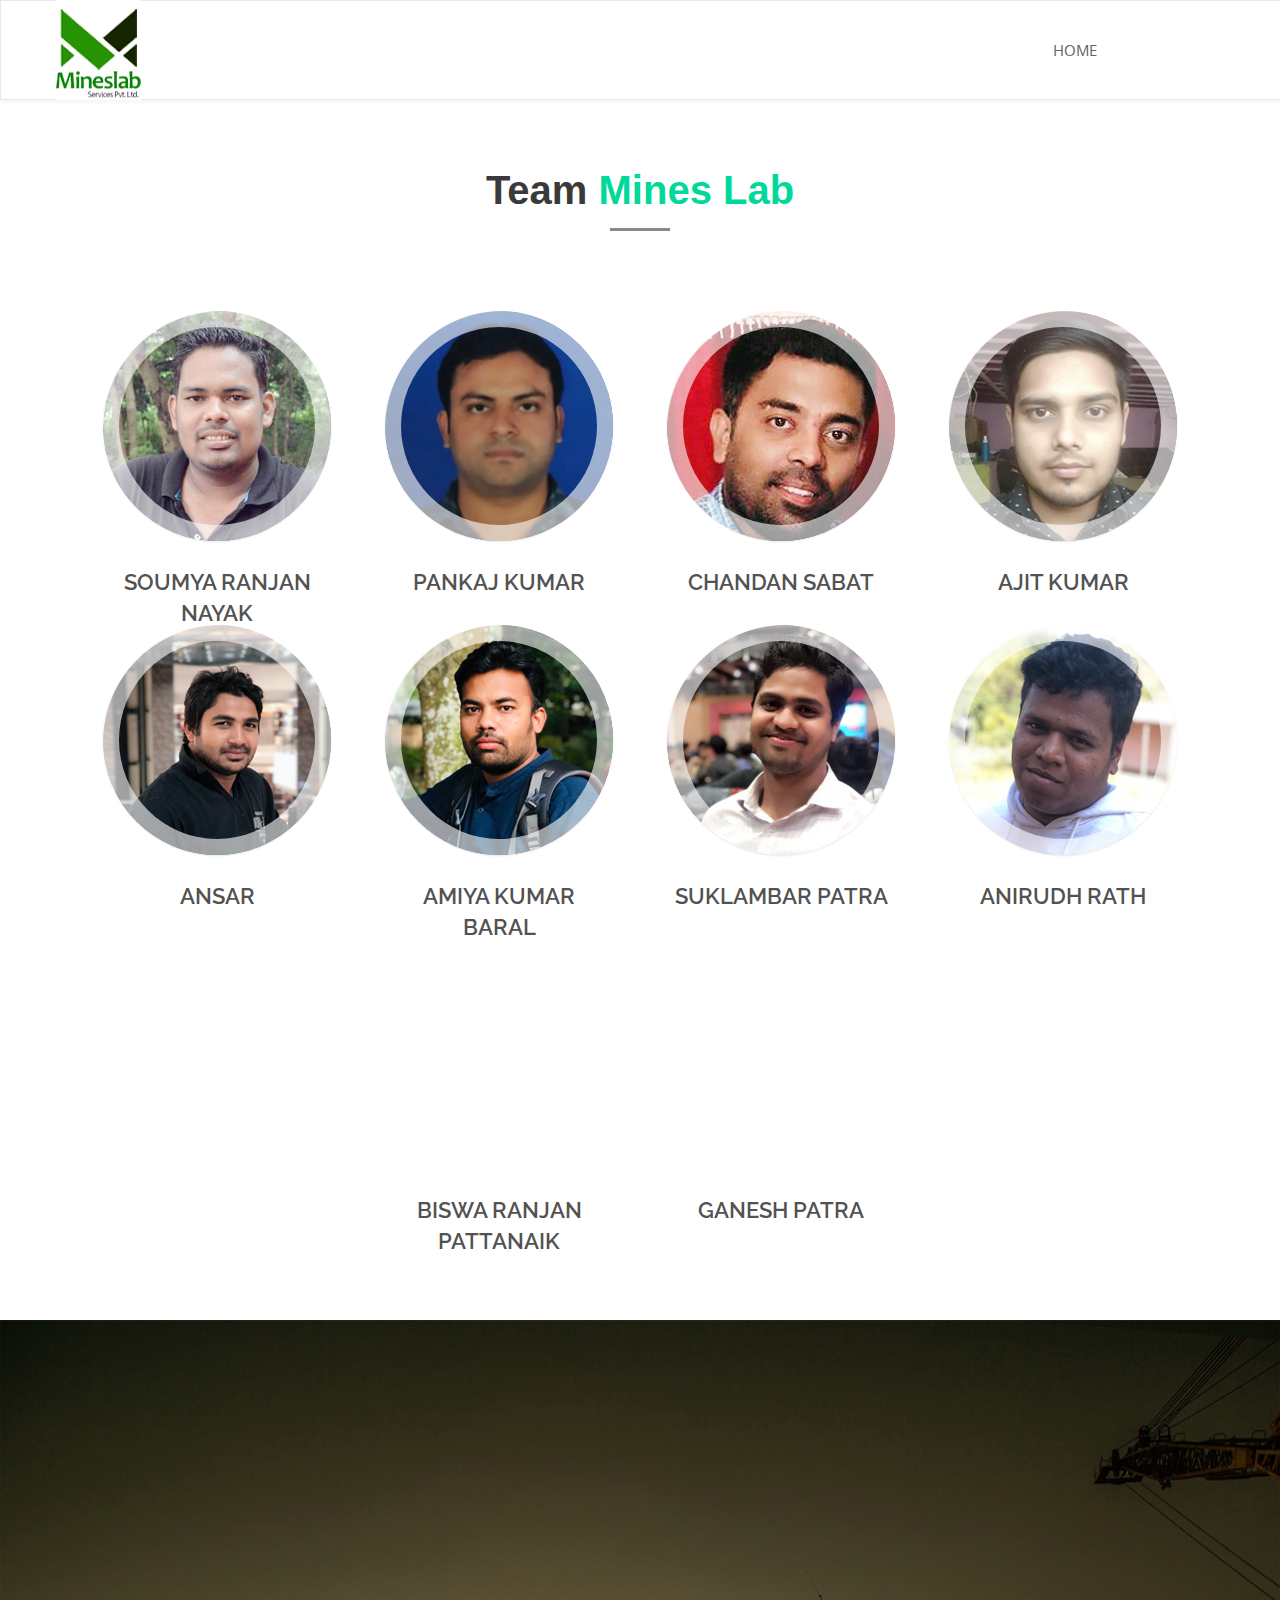
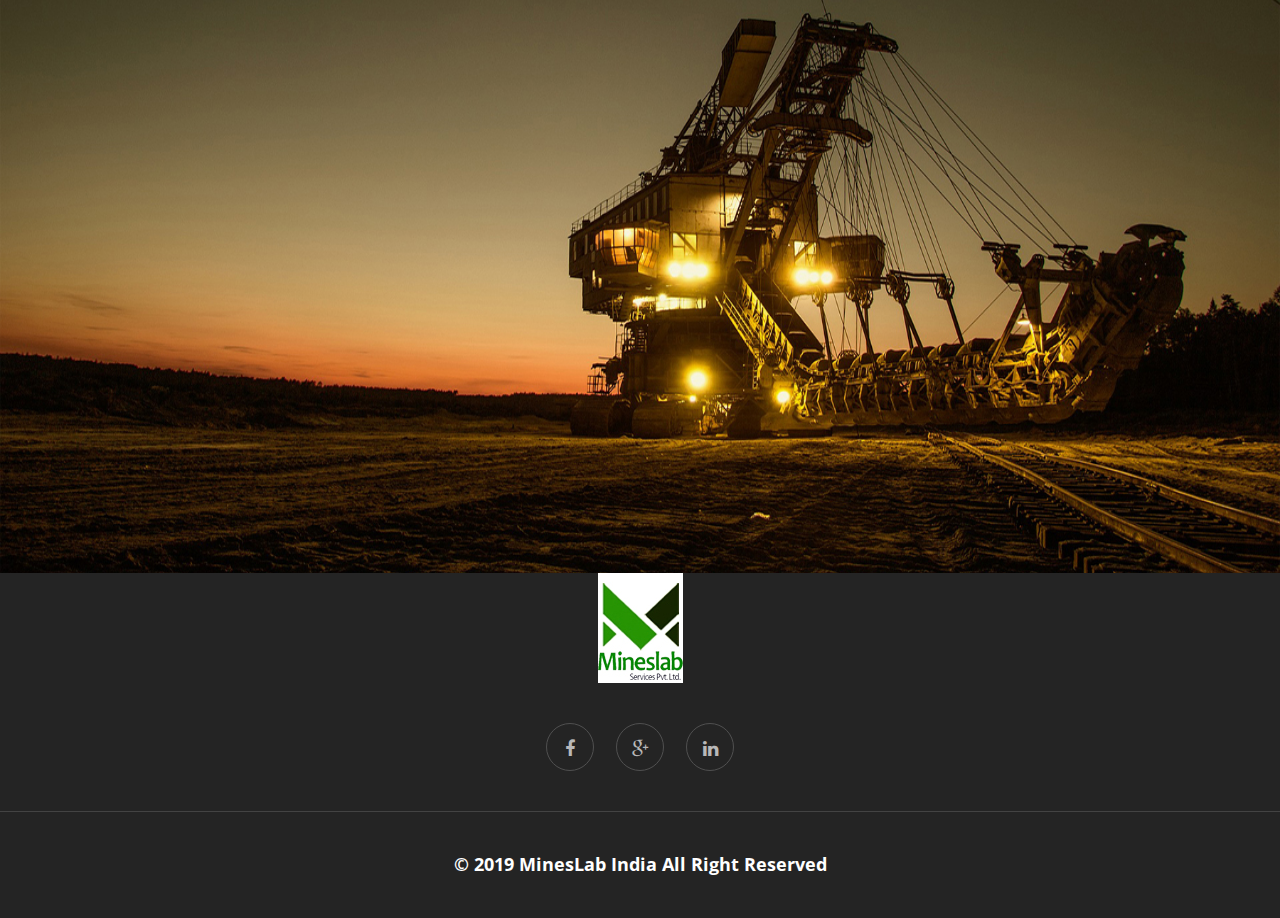
<file: team.html>
<!DOCTYPE html>
<html lang="en">
  <head>
    <meta charset="utf-8">
    <meta http-equiv="X-UA-Compatible" content="IE=edge">
    <meta name="viewport" content="width=device-width, initial-scale=1">
    <!-- The above 3 meta tags *must* come first in the head; any other head content must come *after* these tags -->
    <title>MinesLab : Team</title>
    <!-- Favicon -->
    <link rel="shortcut icon" type="image/icon" href="assets/images/favicon.jpg"/>
    <!-- Font Awesome -->
    <link href="assets/css/font-awesome.css" rel="stylesheet">
    <!-- Bootstrap -->
    <link href="assets/css/bootstrap.css" rel="stylesheet">
    <!-- Slick slider -->
    <link rel="stylesheet" type="text/css" href="assets/css/slick.css"/> 
    <!-- Fancybox slider -->
    <link rel="stylesheet" href="assets/css/jquery.fancybox.css" type="text/css" media="screen" /> 
    <!-- Animate css -->
    <link rel="stylesheet" type="text/css" href="assets/css/animate.css"/>  
     <!-- Theme color -->
    <link id="switcher" href="assets/css/theme-color/default.css" rel="stylesheet">
    
    <link href="preloader.css" rel="stylesheet">
    <!-- Main Style -->
    <link href="styleteam.css" rel="stylesheet">


    <!-- Fonts -->
    <!-- Open Sans for body font -->
    <link href='https://fonts.googleapis.com/css?family=Open+Sans' rel='stylesheet' type='text/css'>
    <!-- Raleway for Title -->
    <link href='https://fonts.googleapis.com/css?family=Raleway' rel='stylesheet' type='text/css'>
    <!-- Pacifico for 404 page   -->
    <link href='https://fonts.googleapis.com/css?family=Pacifico' rel='stylesheet' type='text/css'>
    <!-- HTML5 shim and Respond.js for IE8 support of HTML5 elements and media queries -->
    <!-- WARNING: Respond.js doesn't work if you view the page via file:// -->
    <!--[if lt IE 9]>
      <script src="https://oss.maxcdn.com/html5shiv/3.7.2/html5shiv.min.js"></script>
      <script src="https://oss.maxcdn.com/respond/1.4.2/respond.min.js"></script>
    <![endif]-->
  </head>
  <body>

  <!-- BEGAIN PRELOADER -->
  <div id="preloader">
    <div class="loader">&nbsp;</div>
  </div>
  <!-- END PRELOADER -->    

  <!-- SCROLL TOP BUTTON -->
    <a class="scrollToTop" href="#"><i class="fa fa-chevron-up"></i></a>
  <!-- END SCROLL TOP BUTTON -->

 

  <!-- Start menu section -->
  <section id="menu-area">
    <nav class="navbar navbar-default main-navbar" role="navigation">  
      <div class="container">
        <div class="navbar-header">
          <!-- FOR MOBILE VIEW COLLAPSED BUTTON -->
          <button type="button" class="navbar-toggle collapsed" data-toggle="collapse" data-target="#navbar" aria-expanded="false" aria-controls="navbar">
            <span class="sr-only">Toggle navigation</span>
            <span class="icon-bar"></span>
            <span class="icon-bar"></span>
            <span class="icon-bar"></span>
          </button>
          <!-- LOGO -->                                               
           <a class="navbar-brand logo" href="index.html"><img src="assets/images/logo.jpg" alt="logo"></a>                      
        </div>
        <div id="navbar" class="navbar-collapse collapse">
          <ul id="top-menu" class="nav navbar-nav main-nav menu-scroll">
            
            <li><a href="index.html">Home</a></li>
          </ul>                            
        </div><!--/.nav-collapse -->
           
      </div>          
    </nav> 
  </section>
  <!-- End menu section -->
  
  
  
  <!-- Start Team action -->
  <section id="team">
    <div class="container">
      <div class="row">
        <div class="col-md-12">
          <div class="team-area">
            <div class="title-area">
              <h2 class="tittle">Team <span>Mines Lab</span></h2>
              <span class="tittle-line"></span>
            </div>
            <!-- Start team content -->
            <div class="team-content">
              <ul class="team-grid">
                <li>
                  <div class="team-item team-img-1 wow fadeInUp">
                    <div class="team-info">
                    </div>
                  </div>
                  <div class="team-address">
                    <p>SOUMYA RANJAN NAYAK</p>              
                  </div>
                </li>
                <li>
                  <div class="team-item team-img-2 wow fadeInUp">
                    <div class="team-info">
                    </div>
                  </div>
                  <div class="team-address">
                    <p>PANKAJ KUMAR</p>   
                  </div>
                </li>
                  <li>
                  <div class="team-item team-img-3 wow fadeInUp">
                    <div class="team-info">
                    </div>
                  </div>
                  <div class="team-address">
                    <p>CHANDAN SABAT</p>
                   
                  </div>
                </li>
				<li>
                  <div class="team-item team-img-4 wow fadeInUp">
                    <div class="team-info">
                    </div>
                  </div>
                  <div class="team-address">
                    <p>AJIT KUMAR</p>
                  </div>
                </li>
              </ul>
            </div>
			</br>
			</hr>			
            <!-- End team content -->
			
			 <!-- Start team content -->
            <div class="team-content">
              <ul class="team-grid">
                <li>
                  <div class="team-item team-img-5 wow fadeInUp">
                    <div class="team-info">
                    </div>
                  </div>
                  <div class="team-address">
                    <p>ANSAR</p>              
                  </div>
                </li>
               <li>
                  <div class="team-item team-img-6 wow fadeInUp">
                    <div class="team-info">
                    </div>
                  </div>
                  <div class="team-address">
                    <p>AMIYA KUMAR BARAL</p>
                   
                  </div>
                </li>
                <li>
                  <div class="team-item team-img-7 wow fadeInUp">
                    <div class="team-info">
                    </div>
                  </div>
                  <div class="team-address">
                    <p>SUKLAMBAR PATRA</p>
                  </div>
                </li>
				<li>
                  <div class="team-item team-img-8 wow fadeInUp">
                    <div class="team-info">
                    </div>
                  </div>
                  <div class="team-address">
                    <p>ANIRUDH RATH</p>
                  </div>
                </li>
              </ul>
            </div>
			</br>
			</hr>			
            <!-- End team content -->
			
			 <!-- Start team content -->
            <div class="team-content">
              <ul class="team-grid">
                <li>
                  <div class="team-item team-img-9 wow fadeInUp">
                    <div class="team-info">
                    </div>
                  </div>
                  <div class="team-address">
                    <p>BISWA RANJAN PATTANAIK</p>              
                  </div>
                </li>
                <li>
                  <div class="team-item team-img-10 wow fadeInUp">
                    <div class="team-info">
                    </div>
                  </div>
                  <div class="team-address">
                    <p>GANESH PATRA</p>   
                  </div>
                </li>
				
              </ul>
            </div>
			</br>
			</hr>			
            <!-- End team content -->
          </div>
        </div>
      </div>
    </div>
  </section>
  <!-- Start Team action -->
  
  
  
  
 

  <!-- Start Contact section -->
  <section id="contact">
    <div class="container">
      <div class="row">
        <div class="col-md-4 col-sm-6 col-xs-12">
          <div class="contact-left wow fadeInLeft">
            <h2>Contact with us</h2>
			
            <address class="single-address">
              <h4>Registered office:</h4>
              <p><b>Bima Nagar 1st Lane,Near Ambapua,Berhampur,Odisha,760010.</p>
            </address>
             <address class="single-address">
              <h4>Corporate Office:</h4>

              <p>Kalpana Squre,Opposite BMC office,BBSR,Odisha,751006</p>
			    <hr>
			 <p> Sector 8,Jankipuram Extension,Luknow,UttarPradesh.</p>
			  <hr>
			  <p>4th main Baglur cross,Yelahnka,Bangalore,Karnataka,560063.</p>
            </address>
             <address class="single-address">
              <h4>Phone</h4>
              <p> +91-9776922143</p>
              <p> +91-9692774430</p>
            </address>
             <address class="single-address">
              <h4>E-Mail</h4>
              <p>mineslabindia@gmail.com</p>
			  
              
            </address>
          </div>
        </div>
        <div class="col-md-8 col-sm-6 col-xs-12">
          <div class="contact-right wow fadeInRight">
            <h2>Send a message</h2>
            <form action="" class="contact-form">
              <div class="form-group">                
                <input type="text" class="form-control" placeholder="Name">
              </div>
			  <div class="form-group">                
                <input type="text" class="form-control" placeholder="Phone No.">
              </div>
			  <div class="form-group">                
                <input type="text" class="form-control" placeholder="Email">
              </div>
              <div class="form-group">                
                <input type="email" class="form-control" placeholder="Subject">
              </div>              
              <div class="form-group">
                <textarea class="form-control"></textarea>
              </div>
              <button type="submit" data-text="SUBMIT" class="button button-default"><span>SUBMIT</span></button>
            </form>
          </div>
        </div>
      </div>
    </div>
  </section>
  <!-- End Contact section -->
  <!-- Start Google Map -->
  <!-- End Google Map -->

  <!-- Start Footer -->    
  <footer id="footer">
    <div class="footer-top">
      <div class="container">
        <div class="row">
          <div class="col-md-12">
            <div class="footer-top-area">             
                <a class="footer-logo" href="#"><img src="assets/images/logo.jpg" alt="Logo"></a>              
              <div class="footer-social">
                <a class="facebook" href="https://www.facebook.com/Minelab2017/" target="blank"><span class="fa fa-facebook"></span></a>
                <a class="google-plus" href="https://g.co/kgs/e7TT1m" target="blank"><span class="fa fa-google-plus"></span></a>
                <a class="linkedin" href="http://linkedin.com/in/mines-lab-455641180" target="blank" ><span class="fa fa-linkedin"></span></a>
              </div>
            </div>
          </div>
        </div>
      </div>
    </div>
    <div class="footer-bottom">
      <p>&copy 2019 <a rel="nofollow" href="http://www.markups.io/"></a>MinesLab India All Right Reserved</p>
    </div>
  </footer>
  <!-- End Footer -->

  <!-- initialize jQuery Library --> 
  <script src="https://ajax.googleapis.com/ajax/libs/jquery/1.11.3/jquery.min.js"></script>
  <!-- Include all compiled plugins (below), or include individual files as needed -->
  <!-- Bootstrap -->
  <script src="assets/js/bootstrap.js"></script>
  <!-- Slick Slider -->
  <script type="text/javascript" src="assets/js/slick.js"></script>
  <!-- Counter -->
  <script type="text/javascript" src="assets/js/waypoints.js"></script>
  <script type="text/javascript" src="assets/js/jquery.counterup.js"></script>
  <!-- mixit slider -->
  <script type="text/javascript" src="assets/js/jquery.mixitup.js"></script>
  <!-- Add fancyBox -->        
  <script type="text/javascript" src="assets/js/jquery.fancybox.pack.js"></script>
  <!-- Wow animation -->
  <script type="text/javascript" src="assets/js/wow.js"></script> 

  <!-- Custom js -->
  <script type="text/javascript" src="assets/js/custom.js"></script>
    
  </body>
</html>
</file>
<file: assets/css/theme-color/default.css>
/*=======================================
Template Design By MarkUps.
Author URI : http://www.markups.io/
========================================*/

.header-content h2 span {
  color: #00d999;
}
.knowmore-btn:hover,
.knowmore-btn:focus,
.download-btn:hover,
.download-btn:focus{
  background-color: #00D999;
  border-color: #00D999;
}
.main-nav li a:hover{
  color: #00d999;
} 
.navbar-default .navbar-nav > .active > a,
.navbar-default .navbar-nav > .active > a:hover,
.navbar-default .navbar-nav > .active > a:focus {
  color: #00d999;
}
.navbar-default .navbar-nav > li > a:hover,
.navbar-default .navbar-nav > li > a:focus {
  color: #00d999;
}
.search-area input[type="text"]:focus:hover {
  border-bottom: 1px solid #00d999;  
}
.search-area input[type="text"]:focus {
  border-bottom: 1px solid #00d999;  
}
.search-area input[type="submit"] {
  background-color: #00d999;  
}
.tittle>span{
  color: #00d999;
}
.single-wc-content span {
  border: 1px solid #00d999;
  color: #00d999;
}
.single-wc-content:hover .wc-icon{
  background-color: #00d999;
}
.single-wc-content:hover .wc-tittle{
  border-bottom: 2px solid #00d999;  
}
.about-left {
  background-color: #00d999;  
}
.button-default {  
  border: 2px solid #00d999 !important;
  color: #00d999 !important;
}
.button-default:hover {
  border-color: #00d999;
}
.button-default:hover,
.button-default:focus {
  border-color: #00d999;
  background-color: #00d999 !important;  
}
.introduction-btn {
  background-color: rgba(0, 217, 153, 0.8);
}
.team-info {
  background: rgba(0, 217, 153, 0.8);
}  
.team-grid li:hover .team-address p {
  color: #00d999;
}
.single-service {
  border-bottom: 5px solid #00d999;
}
.single-service:hover:after{  
  background-color: #00d999;
}
.single-service:hover .service-icon{
  color: #00d999;
}
.single-service:hover .service-title{
  color: #00d999;
}
.single-counter > span {
  color: #00d999;
}
.single-price .price-header {
  background-color: #00d999;
 }
 .single-price .price-header::after {
  color: #00d999;  
}
.single-price .price-amount {
  border-bottom: 1px solid #00d999;
  color: #00d999;  
}
.single-price a {
  border-bottom: 1px solid #00d999;
}
.standard-price a{
  background-color: #00d999;  
}
.single-from-blog .blog-title h2 a:hover,
.single-from-blog .blog-title h2 a:focus{
  color: #00d999; 
}
.single-from-blog .blog-title .blog-admin{
  color: #00d999;
}
.single-from-blog .blog-footer a:hover,
.single-from-blog .blog-footer a:focus { 
  color: #00d999;
}
.contact-form .form-control:focus {
  border-color: #00d999;   
} 
.portfolio-menu ul li:hover{
  color: #00d999;
  border-color: #00d999;  
}
.portfolio-social-icon a {
  background-color: #00d999;
}
.portfolio-title {
  background-color: #00d999;
}
.blog-banner-area .breadcrumb li.active{
  color: #00d999;
}
.blog-pagination > li > a:hover,
.blog-pagination > li > span:hover,
.blog-pagination > li > a:focus,
.blog-pagination > li > span:focus{
  background-color: #00d999;  
  border-color:#00d999;  
}
.single-widget h2 {
  border-left: 3px solid #00d999;  
}
.popular-post-widget .media-heading a:hover,
.popular-post-widget .media-heading a:focus{
  color: #00d999;  
}
.instagram-feed .slick-prev::before,
.instagram-feed .slick-next::before {
  color: #00d999;  
}
.instagram-feed .slick-dots li.slick-active button{
  background-color: #00d999;
}
.instagram-feed .slick-dots li.slick-active button::before{
  color: #00d999
}
.comment-form .form-control:focus {
  border-color: #00d999;   
} 
.error-no {
  border: 2px solid #00d999;  
}
.error-no p {
  color: #00d999;
}
.blog-details-content>a:hover{
  color: #00d999;
}
.scrollToTop {  
  color: #00d999;  
}
.scrollToTop:hover,
.scrollToTop:focus{  
  background-color: #00d999; 
}
.loader {  
  background: #00d999;
  background: -moz-linear-gradient(left, #00d999 10%, rgba(255, 255, 255, 0) 42%);
  background: -webkit-linear-gradient(left, #00d999 10%, rgba(255, 255, 255, 0) 42%);
  background: -o-linear-gradient(left, #00d999 10%, rgba(255, 255, 255, 0) 42%);
  background: -ms-linear-gradient(left, #00d999 10%, rgba(255, 255, 255, 0) 42%);
  background: linear-gradient(to right, #00d999 10%, rgba(255, 255, 255, 0) 42%);  
}
.loader:before {
  background: #00d999; 
}
.footer-bottom p a{
  color: #00d999;
}
.blog-pagination > li > a,
.blog-pagination > li > span {
  color: #00d999; 
}
.blog-pagination > li > a:hover,
.blog-pagination > li > span:hover,
.blog-pagination > li > a:focus,
.blog-pagination > li > span:focus{
  background-color: #00d999;  
  border-color:#00d999;
}

/*=======================================
Template Design By MarkUps.
Author URI : http://www.markups.io/
========================================*/
</file>
<file: preloader.css>
/*
	Tutorial: Css3 hover effect
	Author : WpFreeware
	Author URI: http://www.wpfreeware.com/
	Version: 1.0

*/
/* Style for Demo */
/* LAYOUTS - Page layout styles */
/*  Start CSS3 Preloader */
/*=============Loader One=================*/
@-webkit-keyframes loader-one-transition {
  100% {
    -moz-transform: rotate(360deg);
    -o-transform: rotate(360deg);
    -ms-transform: rotate(360deg);
    -webkit-transform: rotate(360deg);
    transform: rotate(360deg);
  }
}

@keyframes loader-one-transition {
  100% {
    -moz-transform: rotate(360deg);
    -o-transform: rotate(360deg);
    -ms-transform: rotate(360deg);
    -webkit-transform: rotate(360deg);
    transform: rotate(360deg);
  }
}

@-webkit-keyframes loader-one-spinner-one-transition {
  50% {
    left: 63px;
    top: 37px;
  }
}

@keyframes loader-one-spinner-one-transition {
  50% {
    left: 60px;
    top: 35px;
  }
}

@-webkit-keyframes loader-one-spinner-two-transition {
  50% {
    right: 63px;
    top: 37px;
  }
}

@keyframes loader-one-spinner-two-transition {
  50% {
    right: 63px;
    top: 37px;
  }
}

@-webkit-keyframes loader-one-spinner-three-transition {
  50% {
    bottom: 37px;
    right: 63px;
  }
}

@keyframes loader-one-spinner-three-transition {
  50% {
    bottom: 37px;
    right: 63px;
  }
}

@-webkit-keyframes loader-one-spinner-four-transition {
  50% {
    bottom: 37px;
    left: 63px;
  }
}

@keyframes loader-one-spinner-four-transition {
  50% {
    bottom: 37px;
    left: 63px;
  }
}

#wpf-loader-one {
  background-color: #2c3e50;
  height: 100%;
  left: 0;
  position: fixed;
  right: 0;
  top: 0;
  bottom: 0;
  width: 100%;
  z-index: 999;
}
#wpf-loader-one .wpf-loader-one-inner {
  height: 100px;
  position: relative;
  width: 150px;
  left: 44%;
  top: 40%;
  -webkit-animation-name: loader-one-transition;
  -webkit-animation-duration: 3s;
  -webkit-animation-timing-function: linear;
  -webkit-animation-iteration-count: infinite;
  animation-name: loader-one-transition;
  animation-duration: 3s;
  animation-timing-function: linear;
  animation-iteration-count: infinite;
}
#wpf-loader-one .wpf-loader-one-inner span {
  display: inline-block;
  width: 15px;
  height: 15px;
  border-radius: 50%;
  -webkit-transition: all 0.5s;
  -moz-transition: all 0.5s;
  -ms-transition: all 0.5s;
  -o-transition: all 0.5s;
  transition: all 0.5s;
  position: absolute;
}
#wpf-loader-one .wpf-loader-one-inner span:nth-child(1) {
  background-color: red;
  left: 0;
  top: 0;
  -webkit-animation-name: loader-one-spinner-one-transition;
  -webkit-animation-duration: 1.5s;
  -webkit-animation-timing-function: linear;
  -webkit-animation-iteration-count: infinite;
  animation-name: loader-one-spinner-one-transition;
  animation-duration: 1.5s;
  animation-timing-function: linear;
  animation-iteration-count: infinite;
}
#wpf-loader-one .wpf-loader-one-inner span:nth-child(2) {
  background-color: orange;
  right: 0%;
  top: 0%;
  -webkit-animation-name: loader-one-spinner-two-transition;
  -webkit-animation-duration: 1.5s;
  -webkit-animation-timing-function: linear;
  -webkit-animation-iteration-count: infinite;
  animation-name: loader-one-spinner-two-transition;
  animation-duration: 1.5s;
  animation-timing-function: linear;
  animation-iteration-count: infinite;
}
#wpf-loader-one .wpf-loader-one-inner span:nth-child(3) {
  background-color: yellow;
  right: 0%;
  bottom: 0%;
  -webkit-animation-name: loader-one-spinner-three-transition;
  -webkit-animation-duration: 1.5s;
  -webkit-animation-timing-function: linear;
  -webkit-animation-iteration-count: infinite;
  animation-name: loader-one-spinner-three-transition;
  animation-duration: 1.5s;
  animation-timing-function: linear;
  animation-iteration-count: infinite;
}
#wpf-loader-one .wpf-loader-one-inner span:nth-child(4) {
  background-color: green;
  left: 0%;
  bottom: 0%;
  -webkit-animation-name: loader-one-spinner-four-transition;
  -webkit-animation-duration: 1.5s;
  -webkit-animation-timing-function: linear;
  -webkit-animation-iteration-count: infinite;
  animation-name: loader-one-spinner-four-transition;
  animation-duration: 1.5s;
  animation-timing-function: linear;
  animation-iteration-count: infinite;
}

/*============= Loader Two =================*/
@-webkit-keyframes loader-two-before-transition {
  50% {
    left: -154px;
  }

  100% {
    left: -97px;
  }
}

@keyframes loader-two-before-transition {
  50% {
    left: -154px;
  }

  100% {
    left: -97px;
  }
}

@-webkit-keyframes loader-two-after-transition {
  50% {
    left: 54px;
  }

  100% {
    left: -4px;
  }
}

@keyframes loader-two-after-transition {
  50% {
    left: 54px;
  }

  100% {
    left: -4px;
  }
}

#wpf-loader-two {
  background-color: #16a085;
  height: 100%;
  bottom: 0;
  left: 0;
  position: fixed;
  right: 0;
  top: 0;
  width: 100%;
  z-index: 999;
}
#wpf-loader-two .wpf-loader-two-inner {
  border: 2px solid #ccc;
  border-radius: 50%;
  height: 100px;
  left: 46%;
  position: absolute;
  top: 40%;
  width: 100px;
  text-align: center;
}
#wpf-loader-two .wpf-loader-two-inner:before {
  background: #16A085 none repeat scroll 0 0;
  content: "";
  height: 57%;
  left: -204px;
  position: absolute;
  top: -5px;
  transition: all 0.5s ease 0s;
  width: 200px;
  -webkit-animation-name: loader-two-before-transition;
  -webkit-animation-duration: 1.5s;
  -webkit-animation-timing-function: linear;
  -webkit-animation-iteration-count: infinite;
  animation-name: loader-two-before-transition;
  animation-duration: 1.5s;
  animation-timing-function: linear;
  animation-iteration-count: infinite;
}
#wpf-loader-two .wpf-loader-two-inner:after {
  background: #16A085 none repeat scroll 0 0;
  content: "";
  height: 57%;
  left: 104%;
  position: absolute;
  top: 50%;
  transition: all 0.5s ease 0s;
  width: 200px;
  -webkit-animation-name: loader-two-after-transition;
  -webkit-animation-duration: 1.5s;
  -webkit-animation-timing-function: linear;
  -webkit-animation-iteration-count: infinite;
  animation-name: loader-two-after-transition;
  animation-duration: 1.5s;
  animation-timing-function: linear;
  animation-iteration-count: infinite;
}
#wpf-loader-two .wpf-loader-two-inner span {
  color: #fff;
  display: inline-block;
  margin-top: 42%;
}

/*============= Loader Three =================*/
@-webkit-keyframes loader-three-transition {
  100% {
    color: #2980B9;
  }
}

@keyframes loader-three-transition {
  100% {
    color: #2980B9;
  }
}

@-webkit-keyframes loader-three-before-transition {
  50% {
    height: 25%;
  }

  100% {
    height: 0;
  }
}

@keyframes loader-three-before-transition {
  50% {
    height: 25%;
  }

  100% {
    height: 0;
  }
}

@-webkit-keyframes loader-three-after-transition {
  100% {
    -moz-transform: translateY(90px);
    -o-transform: translateY(90px);
    -ms-transform: translateY(90px);
    -webkit-transform: translateY(90px);
    transform: translateY(90px);
  }
}

@keyframes loader-three-after-transition {
  100% {
    -moz-transform: translateY(90px);
    -o-transform: translateY(90px);
    -ms-transform: translateY(90px);
    -webkit-transform: translateY(90px);
    transform: translateY(90px);
  }
}

#wpf-loader-three {
  background-color: #2980b9;
  height: 100%;
  bottom: 0;
  left: 0;
  position: fixed;
  right: 0;
  top: 0;
  width: 100%;
  z-index: 9999;
}
#wpf-loader-three .wpf-loader-three-inner {
  background-color: #FFF;
  border-radius: 50%;
  height: 100px;
  left: 46%;
  position: absolute;
  top: 40%;
  width: 100px;
  text-align: center;
}
#wpf-loader-three .wpf-loader-three-inner:after {
  background: #2980B9 none repeat scroll 0 0;
  border-radius: 50%;
  content: "";
  height: 105%;
  left: -5px;
  position: absolute;
  bottom: -2%;
  transition: all 0.5s ease 0s;
  width: 110px;
  -webkit-animation-name: loader-three-after-transition;
  -webkit-animation-duration: 1.5s;
  -webkit-animation-timing-function: linear;
  -webkit-animation-iteration-count: infinite;
  animation-name: loader-three-after-transition;
  animation-duration: 1.5s;
  animation-timing-function: linear;
  animation-iteration-count: infinite;
  -webkit-animation-delay: 0.5s;
  animation-delay: 0.5s;
}
#wpf-loader-three .wpf-loader-three-inner span {
  color: #ff0000;
  display: inline-block;
  margin-top: 42%;
  -webkit-animation-name: loader-three-transition;
  -webkit-animation-duration: 0.5s;
  -webkit-animation-timing-function: linear;
  -webkit-animation-iteration-count: infinite;
  animation-name: loader-three-transition;
  animation-duration: 0.5s;
  -webkit-animation-delay: 0.5s;
  animation-delay: 0.5s;
  animation-timing-function: linear;
  animation-iteration-count: infinite;
}

/*============= Loader Four =================*/
@-webkit-keyframes loader-four-transition {
  100% {
    -moz-transform: rotateY(0deg) skewY(0deg) scale(1);
    -o-transform: rotateY(0deg) skewY(0deg) scale(1);
    -ms-transform: rotateY(0deg) skewY(0deg) scale(1);
    -webkit-transform: rotateY(0deg) skewY(0deg) scale(1);
    transform: rotateY(0deg) skewY(0deg) scale(1);
  }
}

@keyframes loader-four-transition {
  100% {
    -moz-transform: rotateY(0deg) skewY(0deg) scale(1);
    -o-transform: rotateY(0deg) skewY(0deg) scale(1);
    -ms-transform: rotateY(0deg) skewY(0deg) scale(1);
    -webkit-transform: rotateY(0deg) skewY(0deg) scale(1);
    transform: rotateY(0deg) skewY(0deg) scale(1);
  }
}

#wpf-loader-four {
  background-color: #DCC6E0;
  height: 100%;
  bottom: 0;
  left: 0;
  position: fixed;
  right: 0;
  top: 0;
  width: 100%;
  z-index: 9999;
}
#wpf-loader-four .wpf-loader-four-inner {
  left: 39.8%;
  padding: 5px;
  position: absolute;
  text-align: center;
  top: 47%;
}
#wpf-loader-four .wpf-loader-four-inner span {
  background-color: #ff0080;
  color: #f8f8f8;
  display: inline-block;
  height: 20px;
  width: 20px;
  -webkit-transition: all 0.5s;
  -moz-transition: all 0.5s;
  -ms-transition: all 0.5s;
  -o-transition: all 0.5s;
  transition: all 0.5s;
  -moz-transform: rotateY(-180deg) skewY(-45deg) scale(0);
  -o-transform: rotateY(-180deg) skewY(-45deg) scale(0);
  -ms-transform: rotateY(-180deg) skewY(-45deg) scale(0);
  -webkit-transform: rotateY(-180deg) skewY(-45deg) scale(0);
  transform: rotateY(-180deg) skewY(-45deg) scale(0);
  -webkit-animation-name: loader-four-transition;
  -webkit-animation-duration: 950ms;
  -webkit-animation-timing-function: cubic-bezier(0.17, 0.67, 0.49, 0.93);
  -webkit-animation-iteration-count: infinite;
  animation-name: loader-four-transition;
  animation-duration: 950ms;
  animation-timing-function: cubic-bezier(0.17, 0.67, 0.49, 0.93);
  animation-iteration-count: infinite;
  -webkit-box-shadow: 0 1px 2px 1px rgba(0, 0, 0, 0.5);
  -moz-box-shadow: 0 1px 2px 1px rgba(0, 0, 0, 0.5);
  box-shadow: 0 1px 2px 1px rgba(0, 0, 0, 0.5);
}
#wpf-loader-four .wpf-loader-four-inner span:nth-child(1) {
  -webkit-animation-delay: 450ms;
  animation-delay: 450ms;
}
#wpf-loader-four .wpf-loader-four-inner span:nth-child(2) {
  -webkit-animation-delay: 500ms;
  animation-delay: 500ms;
}
#wpf-loader-four .wpf-loader-four-inner span:nth-child(3) {
  -webkit-animation-delay: 550ms;
  animation-delay: 550ms;
}
#wpf-loader-four .wpf-loader-four-inner span:nth-child(4) {
  -webkit-animation-delay: 600ms;
  animation-delay: 600ms;
}
#wpf-loader-four .wpf-loader-four-inner span:nth-child(5) {
  -webkit-animation-delay: 650ms;
  animation-delay: 650ms;
}
#wpf-loader-four .wpf-loader-four-inner span:nth-child(6) {
  -webkit-animation-delay: 700ms;
  animation-delay: 700ms;
}
#wpf-loader-four .wpf-loader-four-inner span:nth-child(7) {
  -webkit-animation-delay: 750ms;
  animation-delay: 450ms;
}
#wpf-loader-four .wpf-loader-four-inner span:nth-child(8) {
  -webkit-animation-delay: 800ms;
  animation-delay: 800ms;
}
#wpf-loader-four .wpf-loader-four-inner span:nth-child(9) {
  -webkit-animation-delay: 850ms;
  animation-delay: 850ms;
}
#wpf-loader-four .wpf-loader-four-inner span:nth-child(10) {
  -webkit-animation-delay: 900ms;
  animation-delay: 900ms;
}
#wpf-loader-four .wpf-loader-four-inner span:nth-child(11) {
  -webkit-animation-delay: 950ms;
  animation-delay: 950ms;
}

/*============= Loader Five =================*/
@-webkit-keyframes loader-tweleve-transition {
  25% {
    -moz-transform: scale(2);
    -o-transform: scale(2);
    -ms-transform: scale(2);
    -webkit-transform: scale(2);
    transform: scale(2);
    margin-left: 25%;
  }

  50% {
    -moz-transform: scale(3);
    -o-transform: scale(3);
    -ms-transform: scale(3);
    -webkit-transform: scale(3);
    transform: scale(3);
    margin-left: 55%;
  }

  75% {
    -moz-transform: scale(2);
    -o-transform: scale(2);
    -ms-transform: scale(2);
    -webkit-transform: scale(2);
    transform: scale(2);
    margin-left: 75%;
  }

  100% {
    -moz-transform: scale(2);
    -o-transform: scale(2);
    -ms-transform: scale(2);
    -webkit-transform: scale(2);
    transform: scale(2);
    margin-left: 100%;
  }
}

@keyframes loader-tweleve-transition {
  25% {
    -moz-transform: scale(2);
    -o-transform: scale(2);
    -ms-transform: scale(2);
    -webkit-transform: scale(2);
    transform: scale(2);
    margin-left: 25%;
  }

  50% {
    -moz-transform: scale(3);
    -o-transform: scale(3);
    -ms-transform: scale(3);
    -webkit-transform: scale(3);
    transform: scale(3);
    margin-left: 55%;
  }

  75% {
    -moz-transform: scale(2);
    -o-transform: scale(2);
    -ms-transform: scale(2);
    -webkit-transform: scale(2);
    transform: scale(2);
    margin-left: 75%;
  }

  100% {
    -moz-transform: scale(2);
    -o-transform: scale(2);
    -ms-transform: scale(2);
    -webkit-transform: scale(2);
    transform: scale(2);
    margin-left: 100%;
  }
}

#wpf-loader-five {
  background-color: #ECF0F1;
  height: 100%;
  bottom: 0;
  left: 0;
  position: fixed;
  right: 0;
  top: 0;
  width: 100%;
  z-index: 9999;
}
#wpf-loader-five .wpf-loader-five-inner {
  background: #f39c12 none repeat scroll 0 0;
  left: 40%;
  position: absolute;
  text-align: center;
  top: 48%;
  width: 250px;
  -webkit-transition: all 0.5s;
  -moz-transition: all 0.5s;
  -ms-transition: all 0.5s;
  -o-transition: all 0.5s;
  transition: all 0.5s;
}
#wpf-loader-five .wpf-loader-five-inner:before {
  background-color: #f39c12;
  content: "";
  height: 20px;
  left: 8px;
  position: absolute;
  top: -5px;
  width: 14px;
}
#wpf-loader-five .wpf-loader-five-inner:after {
  background-color: #f39c12;
  content: "";
  height: 20px;
  right: 8px;
  position: absolute;
  top: -5px;
  width: 14px;
}
#wpf-loader-five .wpf-loader-five-inner span:nth-child(1) {
  background-color: #f39c12;
  display: block;
  height: 10px;
  margin-left: 0%;
  transform: scale(1);
  width: 15px;
  webkit-animation-name: loader-tweleve-transition;
  -webkit-animation-duration: 1.5s;
  -webkit-animation-timing-function: cubic-bezier(0.17, 0.67, 0.49, 0.93);
  -webkit-animation-iteration-count: infinite;
  animation-name: loader-tweleve-transition;
  animation-duration: 1.5s;
  animation-timing-function: cubic-bezier(0.17, 0.67, 0.49, 0.93);
  animation-iteration-count: infinite;
}
#wpf-loader-five .wpf-loader-five-inner span:nth-child(2) {
  background-color: #f39c12;
  display: block;
  height: 10px;
  left: 50%;
  position: absolute;
  top: 0;
  transform: scale(2);
  width: 14px;
}

/*============= Loader Six =================*/
@-webkit-keyframes loader-six-transition {
  20% {
    width: 150px;
    height: 10px;
    -moz-transform: translateX(0px) rotate(0deg);
    -o-transform: translateX(0px) rotate(0deg);
    -ms-transform: translateX(0px) rotate(0deg);
    -webkit-transform: translateX(0px) rotate(0deg);
    transform: translateX(0px) rotate(0deg);
  }

  40% {
    width: 50px;
    height: 50px;
    -moz-transform: translateX(0px) rotate(0deg);
    -o-transform: translateX(0px) rotate(0deg);
    -ms-transform: translateX(0px) rotate(0deg);
    -webkit-transform: translateX(0px) rotate(0deg);
    transform: translateX(0px) rotate(0deg);
  }

  60% {
    width: 50px;
    height: 50px;
    -moz-transform: translateX(90px) rotate(30deg);
    -o-transform: translateX(90px) rotate(30deg);
    -ms-transform: translateX(90px) rotate(30deg);
    -webkit-transform: translateX(90px) rotate(30deg);
    transform: translateX(90px) rotate(30deg);
  }

  80% {
    -moz-transform: translateX(-90px) rotate(-30deg);
    -o-transform: translateX(-90px) rotate(-30deg);
    -ms-transform: translateX(-90px) rotate(-30deg);
    -webkit-transform: translateX(-90px) rotate(-30deg);
    transform: translateX(-90px) rotate(-30deg);
  }

  100% {
    -moz-transform: translateX(0px) rotate(0deg);
    -o-transform: translateX(0px) rotate(0deg);
    -ms-transform: translateX(0px) rotate(0deg);
    -webkit-transform: translateX(0px) rotate(0deg);
    transform: translateX(0px) rotate(0deg);
    width: 50px;
    height: 50px;
  }
}

@keyframes loader-six-transition {
  20% {
    width: 150px;
    height: 10px;
    -moz-transform: translateX(0px) rotate(0deg);
    -o-transform: translateX(0px) rotate(0deg);
    -ms-transform: translateX(0px) rotate(0deg);
    -webkit-transform: translateX(0px) rotate(0deg);
    transform: translateX(0px) rotate(0deg);
  }

  40% {
    width: 50px;
    height: 50px;
    -moz-transform: translateX(0px) rotate(0deg);
    -o-transform: translateX(0px) rotate(0deg);
    -ms-transform: translateX(0px) rotate(0deg);
    -webkit-transform: translateX(0px) rotate(0deg);
    transform: translateX(0px) rotate(0deg);
  }

  60% {
    width: 50px;
    height: 50px;
    -moz-transform: translateX(90px) rotate(30deg);
    -o-transform: translateX(90px) rotate(30deg);
    -ms-transform: translateX(90px) rotate(30deg);
    -webkit-transform: translateX(90px) rotate(30deg);
    transform: translateX(90px) rotate(30deg);
  }

  80% {
    -moz-transform: translateX(-90px) rotate(-30deg);
    -o-transform: translateX(-90px) rotate(-30deg);
    -ms-transform: translateX(-90px) rotate(-30deg);
    -webkit-transform: translateX(-90px) rotate(-30deg);
    transform: translateX(-90px) rotate(-30deg);
  }

  100% {
    -moz-transform: translateX(0px) rotate(0deg);
    -o-transform: translateX(0px) rotate(0deg);
    -ms-transform: translateX(0px) rotate(0deg);
    -webkit-transform: translateX(0px) rotate(0deg);
    transform: translateX(0px) rotate(0deg);
    width: 50px;
    height: 50px;
  }
}

#wpf-loader-six {
  background-color: #e67e22;
  height: 100%;
  bottom: 0;
  left: 0;
  position: fixed;
  right: 0;
  top: 0;
  width: 100%;
  z-index: 9999;
}
#wpf-loader-six .wpf-loader-six-inner {
  left: 44%;
  padding: 5px;
  position: absolute;
  text-align: center;
  top: 40%;
  height: 100px;
  width: 150px;
  -webkit-transition: all 0.7s;
  -moz-transition: all 0.7s;
  -ms-transition: all 0.7s;
  -o-transition: all 0.7s;
  transition: all 0.7s;
}
#wpf-loader-six .wpf-loader-six-inner span {
  background-color: #fff;
  border-radius: 10px;
  color: #f8f8f8;
  display: inline-block;
  height: 20px;
  width: 20px;
  -moz-transform: translateX(0px) rotate(0deg);
  -o-transform: translateX(0px) rotate(0deg);
  -ms-transform: translateX(0px) rotate(0deg);
  -webkit-transform: translateX(0px) rotate(0deg);
  transform: translateX(0px) rotate(0deg);
  -webkit-transition: all 0.5s;
  -moz-transition: all 0.5s;
  -ms-transition: all 0.5s;
  -o-transition: all 0.5s;
  transition: all 0.5s;
  -webkit-box-shadow: 0 58px 6px 0 rgba(0, 0, 0, 0.4);
  -moz-box-shadow: 0 58px 6px 0 rgba(0, 0, 0, 0.4);
  box-shadow: 0 58px 6px 0 rgba(0, 0, 0, 0.4);
  webkit-animation-name: loader-six-transition;
  -webkit-animation-duration: 5s;
  -webkit-animation-timing-function: cubic-bezier(0.17, 0.67, 0.49, 0.93);
  -webkit-animation-iteration-count: infinite;
  animation-name: loader-six-transition;
  animation-duration: 5s;
  animation-timing-function: cubic-bezier(0.17, 0.67, 0.49, 0.93);
  animation-iteration-count: infinite;
}

/*============= Loader Seven =================*/
@-webkit-keyframes loader-seven-before-transition {
  50% {
    left: -100px;
  }

  100% {
    left: -24px;
  }
}

@keyframes loader-seven-before-transition {
  50% {
    left: -100px;
  }

  100% {
    left: -24px;
  }
}

@-webkit-keyframes loader-seven-after-transition {
  50% {
    right: -100px;
  }

  100% {
    right: -23px;
  }
}

@keyframes loader-seven-after-transition {
  50% {
    right: -100px;
  }

  100% {
    right: -23px;
  }
}
#wpf-loader-seven {
  background-color: #000;
  height: 100%;
  bottom: 0;
  left: 0;
  position: fixed;
  right: 0;
  top: 0;
  width: 100%;
  z-index: 9999;
}
#wpf-loader-seven .wpf-loader-seven-inner {
  left: 44%;
  padding: 5px;
  position: relative;
  text-align: center;
  top: 46%;
  height: 100px;
  width: 150px;
  -webkit-transition: all 0.7s;
  -moz-transition: all 0.7s;
  -ms-transition: all 0.7s;
  -o-transition: all 0.7s;
  transition: all 0.7s;
}
#wpf-loader-seven .wpf-loader-seven-inner span {
  background-color: #fff;
  border-radius: 9px;
  color: #f8f8f8;
  display: inline-block;
  height: 20px;
  width: 50px;
  -moz-transform: translateX(0px) rotate(0deg);
  -o-transform: translateX(0px) rotate(0deg);
  -ms-transform: translateX(0px) rotate(0deg);
  -webkit-transform: translateX(0px) rotate(0deg);
  transform: translateX(0px) rotate(0deg);
  -webkit-transition: all 0.5s;
  -moz-transition: all 0.5s;
  -ms-transition: all 0.5s;
  -o-transition: all 0.5s;
  transition: all 0.5s;
  -webkit-box-shadow: 0 1px 7px #ccc;
  -moz-box-shadow: 0 1px 7px #ccc;
  box-shadow: 0 1px 7px #ccc;
}
#wpf-loader-seven .wpf-loader-seven-inner span:before {
  background-color: #cc0722;
  border-radius: 35% 0 0 35%;
  content: "";
  height: 26px;
  left: -24px;
  position: absolute;
  top: -3px;
  width: 50px;
  z-index: 99;
  webkit-animation-name: loader-seven-before-transition;
  -webkit-animation-duration: 3s;
  -webkit-animation-timing-function: liner;
  -webkit-animation-iteration-count: infinite;
  animation-name: loader-seven-before-transition;
  animation-duration: 3s;
  animation-timing-function: liner;
  animation-iteration-count: infinite;
  -webkit-animation-delay: 3s;
  animation-delay: 3s;
}
#wpf-loader-seven .wpf-loader-seven-inner span:after {
  background-color: #02afd9;
  border-radius: 0 35% 35% 0;
  content: "";
  height: 26px;
  position: absolute;
  right: -23px;
  top: -3px;
  width: 47px;
  webkit-animation-name: loader-seven-after-transition;
  -webkit-animation-duration: 3s;
  -webkit-animation-timing-function: liner;
  -webkit-animation-iteration-count: infinite;
  animation-name: loader-seven-after-transition;
  animation-duration: 3s;
  animation-timing-function: liner;
  animation-iteration-count: infinite;
  -webkit-animation-delay: 3s;
  animation-delay: 3s;
}


/*============= Loader Eight =================*/
@-webkit-keyframes loader-eight-transition {
  100% {
    -moz-transform: rotateZ(360deg);
    -o-transform: rotateZ(360deg);
    -ms-transform: rotateZ(360deg);
    -webkit-transform: rotateZ(360deg);
    transform: rotateZ(360deg);
  }
}

@keyframes loader-eight-transition {
  100% {
    -moz-transform: rotateZ(360deg);
    -o-transform: rotateZ(360deg);
    -ms-transform: rotateZ(360deg);
    -webkit-transform: rotateZ(360deg);
    transform: rotateZ(360deg);
  }
}

#wpf-loader-eight {
  background-color: #22313f;
  height: 100%;
  bottom: 0;
  left: 0;
  position: fixed;
  right: 0;
  top: 0;
  width: 100%;
  z-index: 9999;
}
#wpf-loader-eight .wpf-loader-eight-inner {
  left: 46%;
  padding: 5px;
  position: absolute;
  text-align: center;
  top: 34%;
  height: 100px;
  width: 100px;
  -webkit-transition: all 0.7s;
  -moz-transition: all 0.7s;
  -ms-transition: all 0.7s;
  -o-transition: all 0.7s;
  transition: all 0.7s;
}
#wpf-loader-eight .wpf-loader-eight-inner span:nth-child(1) {
  background-color: #5c97bf;
  border: 2px solid #fff;
  border-radius: 50%;
  display: inline-block;
  height: 100px;
  left: 0;
  overflow: hidden;
  position: absolute;
  width: 100px;
  top: 0;
  -moz-transform: rotateZ(0deg);
  -o-transform: rotateZ(0deg);
  -ms-transform: rotateZ(0deg);
  -webkit-transform: rotateZ(0deg);
  transform: rotateZ(0deg);
  -webkit-transition: all 0.5s;
  -moz-transition: all 0.5s;
  -ms-transition: all 0.5s;
  -o-transition: all 0.5s;
  transition: all 0.5s;
  webkit-animation-name: loader-eight-transition;
  -webkit-animation-duration: 1s;
  -webkit-animation-timing-function: liner;
  -webkit-animation-iteration-count: infinite;
  animation-name: loader-eight-transition;
  animation-duration: 1s;
  animation-timing-function: liner;
  animation-iteration-count: infinite;
  -webkit-animation-delay: 1s;
  animation-delay: 1s;
}
#wpf-loader-eight .wpf-loader-eight-inner span:nth-child(1):before {
  border: 2px solid #fff;
  border-radius: 50%;
  content: "";
  height: 150px;
  left: -39%;
  position: absolute;
  top: 0;
  width: 100px;
}
#wpf-loader-eight .wpf-loader-eight-inner span:nth-child(1):after {
  border: 2px solid #fff;
  border-radius: 50%;
  content: "";
  height: 150px;
  position: absolute;
  right: -24%;
  top: 27px;
  width: 100px;
}
#wpf-loader-eight .wpf-loader-eight-inner span:nth-child(2) {
  background-color: rgba(0, 0, 0, 0.3);
  border-radius: 50%;
  height: 50px;
  left: 0;
  position: absolute;
  top: 100%;
  width: 100px;
}

/*============= Loader Nine =================*/
@-webkit-keyframes loader-nine-transition {
  50% {
    left: 50%;
  }

  100% {
    left: 100%;
  }
}

@keyframes loader-nine-transition {
  50% {
    left: 50%;
  }

  100% {
    left: 100%;
  }
}

@-webkit-keyframes loader-nine-content-transition {
  50% {
    opacity: 1;
  }

  100% {
    opacity: 0;
  }
}

@keyframes loader-nine-content-transition {
  50% {
    opacity: 1;
  }

  100% {
    opacity: 0;
  }
}

#wpf-loader-nine {
  background-color: #000;
  height: 100%;
  bottom: 0;
  left: 0;
  position: fixed;
  right: 0;
  top: 0;
  width: 100%;
  z-index: 9999;
}
#wpf-loader-nine .wpf-loader-nine-inner {
  left: 0;
  position: absolute;
  top: 0;
  height: 100%;
  width: 100%;
  -webkit-transition: all 0.7s;
  -moz-transition: all 0.7s;
  -ms-transition: all 0.7s;
  -o-transition: all 0.7s;
  transition: all 0.7s;
}
#wpf-loader-nine .wpf-loader-nine-inner span:nth-child(1) {
  background-color: #fff;
  display: inline-block;
  height: 1px;
  left: 0;
  opacity: 0.5;
  position: absolute;
  top: 40%;
  transition: all 0.5s ease 0s;
  width: 400px;
  z-index: 99;
  -moz-transform: rotateZ(0deg);
  -o-transform: rotateZ(0deg);
  -ms-transform: rotateZ(0deg);
  -webkit-transform: rotateZ(0deg);
  transform: rotateZ(0deg);
  -webkit-transition: all 0.5s;
  -moz-transition: all 0.5s;
  -ms-transition: all 0.5s;
  -o-transition: all 0.5s;
  transition: all 0.5s;
  webkit-animation-name: loader-nine-transition;
  -webkit-animation-duration: 0.3s;
  -webkit-animation-timing-function: liner;
  -webkit-animation-iteration-count: infinite;
  animation-name: loader-nine-transition;
  animation-duration: 0.3s;
  animation-timing-function: liner;
  animation-iteration-count: infinite;
}
#wpf-loader-nine .wpf-loader-nine-inner span:nth-child(2) {
  background-color: #fff;
  display: inline-block;
  height: 1px;
  left: 0;
  opacity: 0.5;
  position: absolute;
  top: 45%;
  transition: all 0.5s ease 0s;
  width: 400px;
  webkit-animation-name: loader-nine-transition;
  -webkit-animation-duration: 0.5s;
  -webkit-animation-timing-function: liner;
  -webkit-animation-iteration-count: infinite;
  animation-name: loader-nine-transition;
  animation-duration: 0.5s;
  animation-timing-function: liner;
  animation-iteration-count: infinite;
}
#wpf-loader-nine .wpf-loader-nine-inner span:nth-child(3) {
  background-color: #fff;
  display: inline-block;
  height: 1px;
  left: 0;
  opacity: 0.5;
  position: absolute;
  top: 50%;
  transition: all 0.5s ease 0s;
  width: 400px;
  webkit-animation-name: loader-nine-transition;
  -webkit-animation-duration: 0.7s;
  -webkit-animation-timing-function: liner;
  -webkit-animation-iteration-count: infinite;
  animation-name: loader-nine-transition;
  animation-duration: 0.7s;
  animation-timing-function: liner;
  animation-iteration-count: infinite;
}
#wpf-loader-nine .wpf-loader-nine-inner span:nth-child(4) {
  color: #fff;
  display: inline-block;
  font-size: 16px;
  height: 1px;
  left: 0;
  opacity: 0.2;
  position: absolute;
  text-align: center;
  top: 65%;
  transition: all 0.5s ease 0s;
  width: 100%;
  webkit-animation-name: loader-nine-content-transition;
  -webkit-animation-duration: 0.8s;
  -webkit-animation-timing-function: liner;
  -webkit-animation-iteration-count: infinite;
  animation-name: loader-nine-content-transition;
  animation-duration: 0.8s;
  animation-timing-function: liner;
  animation-iteration-count: infinite;
}

/*============= Loader Ten =================*/
@-webkit-keyframes loader-ten-transition {
  20% {
    -moz-transform: scale(1);
    -o-transform: scale(1);
    -ms-transform: scale(1);
    -webkit-transform: scale(1);
    transform: scale(1);
  }

  40% {
    left: 80%;
    top: 5%;
    -moz-transform: scale(1);
    -o-transform: scale(1);
    -ms-transform: scale(1);
    -webkit-transform: scale(1);
    transform: scale(1);
  }

  60% {
    left: 80%;
    top: 80%;
    -moz-transform: scale(1);
    -o-transform: scale(1);
    -ms-transform: scale(1);
    -webkit-transform: scale(1);
    transform: scale(1);
  }

  80% {
    left: 5%;
    top: 80%;
    -moz-transform: scale(1);
    -o-transform: scale(1);
    -ms-transform: scale(1);
    -webkit-transform: scale(1);
    transform: scale(1);
  }

  100% {
    left: 5%;
    top: 5%;
    -moz-transform: scale(1);
    -o-transform: scale(1);
    -ms-transform: scale(1);
    -webkit-transform: scale(1);
    transform: scale(1);
  }
}

@keyframes loader-ten-transition {
  20% {
    -moz-transform: scale(1);
    -o-transform: scale(1);
    -ms-transform: scale(1);
    -webkit-transform: scale(1);
    transform: scale(1);
  }

  40% {
    left: 80%;
    top: 5%;
    -moz-transform: scale(1);
    -o-transform: scale(1);
    -ms-transform: scale(1);
    -webkit-transform: scale(1);
    transform: scale(1);
  }

  60% {
    left: 80%;
    top: 80%;
    -moz-transform: scale(1);
    -o-transform: scale(1);
    -ms-transform: scale(1);
    -webkit-transform: scale(1);
    transform: scale(1);
  }

  80% {
    left: 5%;
    top: 80%;
    -moz-transform: scale(1);
    -o-transform: scale(1);
    -ms-transform: scale(1);
    -webkit-transform: scale(1);
    transform: scale(1);
  }

  100% {
    left: 5%;
    top: 5%;
    -moz-transform: scale(1);
    -o-transform: scale(1);
    -ms-transform: scale(1);
    -webkit-transform: scale(1);
    transform: scale(1);
  }
}

#wpf-loader-ten {
  background-color: #e9a349;
  height: 100%;
  bottom: 0;
  left: 0;
  position: fixed;
  right: 0;
  top: 0;
  width: 100%;
  z-index: 9999;
}
#wpf-loader-ten .wpf-loader-ten-inner {
  background-color: #d1443a;
  height: 80px;
  left: 47%;
  position: absolute;
  top: 42%;
  transform: rotate(45deg);
  width: 80px;
  -webkit-transition: all 0.5s;
  -moz-transition: all 0.5s;
  -ms-transition: all 0.5s;
  -o-transition: all 0.5s;
  transition: all 0.5s;
}
#wpf-loader-ten .wpf-loader-ten-inner span {
  background-color: #fff;
  border-radius: 50%;
  display: inline-block;
  height: 10px;
  left: 5%;
  position: absolute;
  top: 5%;
  width: 10px;
  -webkit-transition: all 0.5s;
  -moz-transition: all 0.5s;
  -ms-transition: all 0.5s;
  -o-transition: all 0.5s;
  transition: all 0.5s;
  -moz-transform: scale(0);
  -o-transform: scale(0);
  -ms-transform: scale(0);
  -webkit-transform: scale(0);
  transform: scale(0);
  webkit-animation-name: loader-ten-transition;
  -webkit-animation-duration: 3s;
  -webkit-animation-timing-function: ease;
  -webkit-animation-iteration-count: infinite;
  animation-name: loader-ten-transition;
  animation-duration: 3s;
  animation-timing-function: ease;
  animation-iteration-count: infinite;
  -webkit-animation-delay: 1s;
  animation-delay: 1s;
}

/*============= Loader Eleven =================*/
@-webkit-keyframes loader-eleven-transition {
  20% {
    -moz-transform: scale(1);
    -o-transform: scale(1);
    -ms-transform: scale(1);
    -webkit-transform: scale(1);
    transform: scale(1);
  }

  40% {
    left: 25%;
    -moz-transform: scale(1);
    -o-transform: scale(1);
    -ms-transform: scale(1);
    -webkit-transform: scale(1);
    transform: scale(1);
  }

  60% {
    left: 50%;
    -moz-transform: scale(1);
    -o-transform: scale(1);
    -ms-transform: scale(1);
    -webkit-transform: scale(1);
    transform: scale(1);
  }

  80% {
    left: 100%;
    -moz-transform: scale(1);
    -o-transform: scale(1);
    -ms-transform: scale(1);
    -webkit-transform: scale(1);
    transform: scale(1);
  }

  100% {
    left: 100%;
    -moz-transform: scale(0);
    -o-transform: scale(0);
    -ms-transform: scale(0);
    -webkit-transform: scale(0);
    transform: scale(0);
    box-shadow: 0 0 15px #fff;
  }
}

@keyframes loader-eleven-transition {
  20% {
    -moz-transform: scale(1);
    -o-transform: scale(1);
    -ms-transform: scale(1);
    -webkit-transform: scale(1);
    transform: scale(1);
  }

  40% {
    left: 25%;
    -moz-transform: scale(1);
    -o-transform: scale(1);
    -ms-transform: scale(1);
    -webkit-transform: scale(1);
    transform: scale(1);
  }

  60% {
    left: 50%;
    -moz-transform: scale(1);
    -o-transform: scale(1);
    -ms-transform: scale(1);
    -webkit-transform: scale(1);
    transform: scale(1);
  }

  80% {
    left: 100%;
    -moz-transform: scale(1);
    -o-transform: scale(1);
    -ms-transform: scale(1);
    -webkit-transform: scale(1);
    transform: scale(1);
  }

  100% {
    left: 100%;
    -moz-transform: scale(0);
    -o-transform: scale(0);
    -ms-transform: scale(0);
    -webkit-transform: scale(0);
    transform: scale(0);
    box-shadow: 0 0 15px #fff;
  }
}

#wpf-loader-eleven {
  background-color: #4B77BE;
  height: 100%;
  bottom: 0;
  left: 0;
  position: fixed;
  right: 0;
  top: 0;
  width: 100%;
  z-index: 9999;
}
#wpf-loader-eleven .wpf-loader-eleven-inner {
  background-color: #516777;
  border-radius: 8px;
  height: 18px;
  left: 40%;
  position: absolute;
  top: 49%;
  width: 250px;
  overflow: hidden;
  -webkit-transition: all 0.5s;
  -moz-transition: all 0.5s;
  -ms-transition: all 0.5s;
  -o-transition: all 0.5s;
  transition: all 0.5s;
}
#wpf-loader-eleven .wpf-loader-eleven-inner span {
  background-color: #fff;
  border-radius: 50%;
  box-shadow: 0 0 3px #fff;
  display: inline-block;
  height: 10px;
  left: 1%;
  position: absolute;
  top: 4px;
  width: 10px;
  -webkit-transition: all 0.5s;
  -moz-transition: all 0.5s;
  -ms-transition: all 0.5s;
  -o-transition: all 0.5s;
  transition: all 0.5s;
  -moz-transform: scale(0);
  -o-transform: scale(0);
  -ms-transform: scale(0);
  -webkit-transform: scale(0);
  transform: scale(0);
  webkit-animation-name: loader-eleven-transition;
  -webkit-animation-duration: 3s;
  -webkit-animation-timing-function: ease;
  -webkit-animation-iteration-count: infinite;
  animation-name: loader-eleven-transition;
  animation-duration: 3s;
  animation-timing-function: ease;
  animation-iteration-count: infinite;
  -webkit-animation-delay: 1s;
  animation-delay: 1s;
}
</file>
<file: styleteam.css>
/*
Template Name: Rex
Author: MarkUps
Author URI: http://www.markups.io/
Description: Rex - One Page Multipurpose Business HTML5 Template.
Version: 1.0
Tags: light, white,blog,business,multipurpose,one page, single page, custom-colors,Bootstrap,responsive, html5, css3
*/


/* Table of Content
==================================================
#BASIC TYPOGRAPHY
#HEADER	
#MENU 
#ABOUT
#CALL TO ACTION
#TEAM   
#SERVICE
#PORTFOLIO
#COUNTER
#PRICING TABLE
#TESTIMONIAL
#FORM BLOG
#CLIENT
#CONTACT
#FOOTER
#BLOG PAGE
#ERROR PAGE
*/


/*--------------------*/
/* BASIC TYPOGRAPHY */
/*--------------------*/

body,html{
  	overflow-x:hidden;
}
body {
	font-family: 'Open Sans', sans-serif;
	font-size: 16px;
	overflow-x: hidden !important;
	color: #838282;
}
ul{
	padding: 0;
	margin: 0;
	list-style: none;
}
a{ 
	text-decoration: none;
	color: #2f2f2f;  
}
a:focus{
	outline: none;
	text-decoration: none;
}
h1,h2,h3,h4,h5,h6{
	font-family: 'Candara', sans-serif;
}
h2 {
	color: #fff;  
	font-size: 10px;
	font-weight: 700;
	line-height: 40px;
	margin: 0;
	padding-bottom: 10px;  
}
img{
 border:none;
}


/* Preloader */

#preloader {
	position: fixed;
	top:0;
	left:0;
	right:0;
	bottom:0;
	background-color:#fff; /* change if the mask should have another color then white */
	z-index:99999; /* makes sure it stays on top */
}

.loader {
	font-size: 10px;
	top: 300px;
	left: 45%;
	text-indent: -9999em;
	width: 11em;
	height: 11em;
	border-radius: 50%;	
	position: relative;
	-webkit-animation: load3 1.4s infinite linear;
	animation: load3 1.4s infinite linear;
	-webkit-transform: translateZ(0);
	-ms-transform: translateZ(0);
	transform: translateZ(0);
}
.loader:before {
	width: 50%;
	height: 50%;	
	border-radius: 100% 0 0 0;
	position: absolute;
	top: 0;
	left: 0;
	content: '';
}
.loader:after {
	background: #fff;
	width: 75%;
	height: 75%;
	border-radius: 50%;
	content: '';
	margin: auto;
	position: absolute;
	top: 0;
	left: 0;
	bottom: 0;
	right: 0;
}
@-webkit-keyframes load3 {
  0% {
    -webkit-transform: rotate(0deg);
    transform: rotate(0deg);
  }
  100% {
    -webkit-transform: rotate(360deg);
    transform: rotate(360deg);
  }
}
@keyframes load3 {
  0% {
    -webkit-transform: rotate(0deg);
    transform: rotate(0deg);
  }
  100% {
    -webkit-transform: rotate(360deg);
    transform: rotate(360deg);
  }
}


/*scrol to top*/

.scrollToTop {
	background: #f9f9f9 none repeat scroll 0 0;
	border-radius: 50%;
	bottom: 60px;	
	display: none;
	font-size: 25px;
	height: 55px;
	line-height: 50px;
	position: fixed;
	right: 50px;
	text-align: center;
	text-decoration: none;
	width: 55px;
	-webkit-transition: all 0.5s;
	-o-transition: all 0.5s;
	transition: all 0.5s; 
	z-index: 999;
}
.scrollToTop:hover,
.scrollToTop:focus{  
  color: #fff;
  text-decoration: none;
  outline: none;
}

/*--------------------*/
/* HOME HEADER */
/*--------------------*/

#header{
	float: left;
	display: inline;
	width: 100%;
}
.header-inner{	
	display: inline;
	position: relative;
	float: left;	
	width: 100%;
}
.header-inner>img{
	width: 100%;
}
.header-overlay{
	background-color: rgba(0, 0, 0, 0.6);
	height: 100%;
	left: 0;
	position: absolute;
	top: 0;
	width: 100%;
	z-index: 10;
}
.header-content {
	float: left;
	height: 100%;
	padding: 12% 140px 140px;
	text-align: center;
	width: 100%;
}
.header-content h2 {
	font-size: 100px;
	font-weight: bold;
	text-transform: uppercase;
	line-height: 80px;
}
.header-content h2 span {
	font-weight: normal;
	line-height: 93px;
}
.header-btn-area{
	margin-top: 90px;
	float: left;
	display: inline;
	width: 100%;
	text-align: center;
}
.header-btn-area a{
	margin: 0px 15px;
}
.knowmore-btn{
	border: 2px solid #fff;
	border-radius: 2px;
	color: #fff;	
	font-size: 20px;	
	font-weight: bold;
	font-family: 'Raleway', sans-serif;
	text-transform: uppercase;
	padding: 25px 28px;
	-webkit-transition: all 0.5s;
	-moz-transition: all 0.5s;
	-ms-transition: all 0.5s;
	-o-transition: all 0.5s;
	transition: all 0.5s;
}
.download-btn{
	border: 2px solid #fff;
	border-radius: 4px;
	color: #fff;
	font-size: 20px;
	font-weight: bold;
	font-family: 'Raleway', sans-serif;
	text-transform: uppercase;
	padding: 25px 28px;
	-webkit-transition: all 0.5s;
	-moz-transition: all 0.5s;
	-ms-transition: all 0.5s;
	-o-transition: all 0.5s;
	transition: all 0.5s;
}
.knowmore-btn:hover,
.knowmore-btn:focus,
.download-btn:hover,
.download-btn:focus{
	color: #fff;
	text-decoration: none;
	outline: none;

}

/*--------------------*/
/* MENU */
/*--------------------*/

#menu-area{
	float: left;
	display: inline;
	width: 100%;
}
.main-navbar {
	background: #fff none repeat scroll 0 0;
	border-radius: 0;
	border-bottom: 1px solid #e7e7e7;  
	border-right: medium none;
	height: 100px;
	margin-bottom: 0;
	-webkit-box-shadow: 0px 2px 4px 0px #f3f3f3;
	-moz-box-shadow: 0px 2px 4px 0px #f3f3f3;
	box-shadow: 0px 2px 4px 0px #f3f3f3;
}
.navbar-fixed-top{
	height: 80px;
	-webkit-transition: all 0.5s;
	-moz-transition: all 0.5s;
	-ms-transition: all 0.5s;
	-o-transition: all 0.5s;
	transition: all 0.5s;
}
.logo {
	height: 100px;  
	width: 85px;
	margin-right: 45px;
	margin-top: -1px;
	padding: 0;
}
.logo-compressed {
	height: 80px;  
	width: 70px;
}
.logo img {
	height: 100%;
	width: 100%;
}
#navbar {
	float: left;
	width: 83%;
}
.main-nav {
	display: inline-block;
	text-align: right;
	width: 100%;
}
.main-nav li {
	display: inline-block;
	float: none;
}
.main-nav li a {
	color: #636363;
	font-size: 15px;
	padding: 39px 20px;
	text-transform: uppercase;
}
.less-padding{
	padding: 30px 20px !important;
}

.navbar-default .navbar-nav > li > a {
  color: #636363;
  -webkit-transition: all 0.5s;
	-moz-transition: all 0.5s;
	-ms-transition: all 0.5s;
	-o-transition: all 0.5s;
	transition: all 0.5s;
}
.navbar-default .navbar-nav > .active > a,
.navbar-default .navbar-nav > .active > a:hover,
.navbar-default .navbar-nav > .active > a:focus {
  background-color: transparent;
}
.navbar-default .navbar-nav > li > a:hover,
.navbar-default .navbar-nav > li > a:focus {
    background-color: transparent;
}
.search-area {
	display: inline-block;
	float: right;
	height: 60px;
	padding: 0;
	position: relative;
	width: 5%;
}
.search-area input[type="text"] {
	height: 100%;
	font-size: 20px;
	display: inline-block;  
	font-weight: 100;
	border: none;
	outline: none;
	line-height: 20px;
	color: #555;
	padding: 3px 60px 0px 3px;  
	width: 0px;
	position: absolute;
	top: 11%;
	right: 0;
	background: none;
	z-index: 3;
	-webkit-transition: width .4s cubic-bezier(0.000, 0.795, 0.000, 1.000);
	        transition: width .4s cubic-bezier(0.000, 0.795, 0.000, 1.000);
	cursor: pointer;
}
.search-area input[type="text"]:focus {
	width: 880px;
	z-index: 1;
	background-color: #fff;
	cursor: text;
}
.search-area input[type="submit"] {
	background-image: url("assets/images/search-icon.png");
	background-position: center center;
	background-repeat: no-repeat;
	border: medium none;
	cursor: pointer;
	display: inline-block;
	float: right;
	height: 35px;
	outline: medium none;
	position: absolute;
	right: 0;
	text-indent: -10000px;
	top: 53%;
	-webkit-transition: opacity 0.4s ease 0s;
	      transition: opacity 0.4s ease 0s;
	width: 45px;
	z-index: 2;
}
.search-area input[type="submit"]:hover {
  opacity: 0.8;
}

/*--------------------*/
/* ABOUT */
/*--------------------*/

#about{
	background-color: #fff;
	padding: 70px 0;
	float: left;
	display: inline;
	width: 100%;	
}
.welcome-area{
	float: left;
	display: inline;
	width: 100%;	
}
.title-area {
	display: inline;
	float: left;
	padding: 0 172px;
	position: relative;
	text-align: center;
	width: 100%;
}
.tittle {
	color: #3a3a3a;
	font-size: 40px;
	margin-bottom: 0;
	padding-bottom: 18px;
}
.tittle-line {
	background-color: #898989;
	display: inline-block;
	height: 3px;
	margin-bottom: 16px;
	width: 60px;
}
.welcome-content{
	float: left;
	display: inline;
	width: 100%;
	margin-top: 50px;
}
.wc-table{
	display: inline-block;
	text-align: center;
}
.wc-table li {  
	float: left;
	width: 25%;
}
.single-wc-content{
	float: left;
	display: inline;
	width: 100%;
}
.single-wc-content span {
	border-radius: 100%;
	display: inline-block;
	font-size: 35px;
	height: 117px;
	line-height: 117px;
	text-align: center;
	width: 117px;
	-webkit-transition: all 0.5s;
	-moz-transition: all 0.5s;
	-ms-transition: all 0.5s;
	-o-transition: all 0.5s;
	transition: all 0.5s;
}
.single-wc-content .wc-tittle{
	color: #525252;
	text-transform: uppercase;
	font-size: 18px;
	border-bottom: 1px solid #bbbbbb;
	margin-top: 32px;
	padding-bottom: 17px;	
}
.single-wc-content p {
	color: #7d7d7d;
	font-size: 15px;
	padding: 12px;
}
.single-wc-content:hover .wc-icon{
	color: #fff;
}
.single-wc-content:hover .wc-tittle{
	padding-bottom: 16px;	
}
.about-area {
	display: inline;
	float: left;
	margin-top: 45px;
	margin-bottom: 25px;
	width: 100%;
}
.about-left {
	display: inline;
	float: left;
	height: 420px;
	position: relative;
	width: 445px;
}
.about-left img {
	left: 23px;
	position: absolute;
	top: 23px;
}
.introduction-btn {
	color: #f9fffd;
	display: inline-block;
	font-size: 25px;
	left: 36%;
	padding: 18px 16px;
	position: absolute;
	text-decoration: none;
	top: 50%;
}
.introduction-btn:hover,
.introduction-btn:focus{
	color: #f9fffd;
	text-decoration: none;
	outline: none;
}
.about-right {
	display: inline;
	float: left;
	padding-left: 85px;
	padding-top: 20px;
	width: 100%;
}
.about-right .title-area{
	text-align: left;
	padding: 0px;
}
.about-right .tittle{
	padding-bottom: 47px;
}
.about-right .tittle-line {
	height: 2px;
	margin-bottom: 35px;
	width: 100px;
}
.about-right p {
	color: #535353;
	font-family: "Raleway",sans-serif;
	margin-bottom: 32px;
}
.about-btn-area{
	float: center;
	display: inline;
	margin-top: 14px;
	width: 100%;
}
.button {
	float: left;	
	display: block;
	margin: 1em;	
	border: none;
	background: none;
	color: inherit;
	vertical-align: middle;
	position: relative;
	z-index: 1;
	-webkit-backface-visibility: hidden;
	-moz-osx-font-smoothing: grayscale;
}
.button:focus {
	outline: none;
}
.button > span {
	vertical-align: middle;
}
.button-default {
	text-decoration: none;
	border-radius: 2px;
	overflow: hidden;
	font-weight: 600;
	font-size: 15px;
	padding: 0;
	-webkit-transition: border-color 0.3s, background-color 0.3s;
	transition: border-color 0.3s, background-color 0.3s;
	-webkit-transition-timing-function: cubic-bezier(0.2, 1, 0.3, 1);
	transition-timing-function: cubic-bezier(0.2, 1, 0.3, 1);
}
.button-default::after {
	content: attr(data-text);
	position: absolute;
	width: 100%;
	height: 100%;
	top: 0;
	left: 0;
	opacity: 0;
	color: #3f51b5;
	-webkit-transform: translate3d(0, 25%, 0);
	transform: translate3d(0, 25%, 0);
}
.button-default > span {
	display: block;
}
.button-default:after {
	color: #fff;
}
.button-default::after,
.button-default > span {
	padding: 12px 21px;
	-webkit-transition: -webkit-transform 0.3s, opacity 0.3s;
	transition: transform 0.3s, opacity 0.3s;
	-webkit-transition-timing-function: cubic-bezier(0.2, 1, 0.3, 1);
	transition-timing-function: cubic-bezier(0.2, 1, 0.3, 1);
}
.button-default:hover {
	background-color: rgba(63, 81, 181, 0.1);
	text-decoration: none;
}
.button-default:hover,
.button-default:focus {
	color: #fff !important;
}
.button-default:hover::after {
	opacity: 1;
	-webkit-transform: translate3d(0, 0, 0);
	transform: translate3d(0, 0, 0);
}
.button-default:hover > span {
	opacity: 0;
	-webkit-transform: translate3d(0, -25%, 0);
	transform: translate3d(0, -25%, 0);
}

/*--------------------*/
/* CALL TO ACTION */
/*--------------------*/

#call-to-action{
	display: inline;	
	float: left;
	position: relative;
	width: 100%;
}
.call-to-overlay{
	background-color: rgba(0,0,0,0.8);
	position: absolute;
	left: 0;
	top: 0;
	height: 100%;
	width: 100%;
}
.call-to-content {
	display: inline;
	float: left;
	padding: 60px 0;
	text-align: center;
	width: 100%;
}
.call-to-content h2{
	color: #fff7f7;
	font-size: 45px;
}
.call-to-content a {
	display: inline-block;
	float: none;
	margin-top: 29px;
}

/*--------------------*/
/* TEAM */
/*--------------------*/

#team{
	display: inline;
	padding: 70px 0px;
	float: left;
	width: 100%;
}
.team-area {
	display: inline;
	float: left;
	padding-bottom: 56px;
	width: 100%;
}
.team-content {
	display: inline;
	float: left;
	margin-top: 18px;
	width: 100%;
}
.team-grid {
	margin: 20px 0 0 0;
	padding: 0;
	list-style: none;
	display: block;
	text-align: center;
	width: 100%;
}
.team-grid li {
	display: inline-block;
	height: 230px;
	margin: 20px 25px;
	width: 20%;
}
.team-item {
	width: 100%;
	height: 100%;
	border-radius: 50%;
	position: relative;
	cursor: default;
	box-shadow: 
		inset 0 0 0 16px rgba(255,255,255,0.6),
		0 1px 2px rgba(0,0,0,0.1);
		
	-webkit-transition: all 0.4s ease-in-out;
	-moz-transition: all 0.4s ease-in-out;
	-o-transition: all 0.4s ease-in-out;
	-ms-transition: all 0.4s ease-in-out;
	transition: all 0.4s ease-in-out;
}

.team-img-1 { 
	background-image: url(assets/images/member1.png);
}

.team-img-2 { 
	background-image: url(assets/images/member2.png);
}

.team-img-3 { 
	background-image: url(assets/images/member3.png);
}
.team-img-4 { 
	background-image: url(assets/images/member4.png);
}
.team-img-5 { 
	background-image: url(assets/images/member5.png);
}

.team-img-6 { 
	background-image: url(assets/images/member6.png);
}

.team-img-7 { 
	background-image: url(assets/images/member7.png);
}
.team-img-8 { 
	background-image: url(assets/images/member8.png);
}
.team-img-9 { 
	background-image: url(assets/images/member9.png);
}

.team-img-10 { 
	background-image: url(assets/images/member10.png);
}


.team-info {
	position: absolute;
	width: inherit;
	height: inherit;
	padding: 50px 0;
	border-radius: 50%;
	opacity: 0;
	
	-webkit-transition: all 0.4s ease-in-out;
	-moz-transition: all 0.4s ease-in-out;
	-o-transition: all 0.4s ease-in-out;
	-ms-transition: all 0.4s ease-in-out;
	transition: all 0.4s ease-in-out;
	
	-webkit-transform: scale(0);
	-moz-transform: scale(0);
	-o-transform: scale(0);
	-ms-transform: scale(0);
	transform: scale(0);
	
	-webkit-backface-visibility: hidden;
}
.team-info p {
	color: #fff;
	padding: 10px 5px;
	font-style: italic;
	margin: 0 30px;
	font-size: 14px;	
	opacity: 0;
	-webkit-transition: all 1s ease-in-out 0.4s;
	-moz-transition: all 1s ease-in-out 0.4s;
	-o-transition: all 1s ease-in-out 0.4s;
	-ms-transition: all 1s ease-in-out 0.4s;
	transition: all 1s ease-in-out 0.4s;
}
.team-info a {
	border: 1px solid #fffefe;
	border-radius: 50%;
	color: #fffefe;
	display: inline-block;
	font-size: 16px;
	opacity: 0.8;
	height: 27px;
	margin: 0 5px;
	text-align: center;
	width: 27px; 
}
.team-info a:hover {
	opacity: 1;
}
.team-grid li:hover .team-info {
	-webkit-transform: scale(1);
	-moz-transform: scale(1);
	-o-transform: scale(1);
	-ms-transform: scale(1);
	transform: scale(1);
	opacity: 1;
}

.team-grid li:hover .team-info p {
	opacity: 1;
}
.team-address {
	display: inline;
	float: left;
	margin-top: 26px;
	text-align: center;
	width: 100%;
}
.team-address p {
	color: #525252;
	margin-bottom: 0px;
	font-size: 22px;
	font-weight: 600;
	text-transform: uppercase;
	font-family: "Raleway",sans-serif;
	-webkit-transition: all 0.5s;
	-moz-transition: all 0.5s;
	-ms-transition: all 0.5s;
	-o-transition: all 0.5s;
	transition: all 0.5s;
}

.team-address span {
	color: #777777;
	font-size: 17px;
	font-style: italic;
	font-family: "Raleway",sans-serif;
}

/*--------------------*/
/* SERVICE */
/*--------------------*/

#service{
	background-color: #F6F6F6;
	float: left;
	display: inline;
	padding: 70px 0;
	width: 100%;
}
.service_area{
	display: inline;
	float: left;
	width: 100%;
}
.service-content{
	display: inline;
	margin-top: 45px;
	float: left;
	width: 100%;
}
.service-table{
	display: inline-block;
	width: 100%;
	text-align: center;
}
.single-service {
	display: inline;
	float: left;
	margin-bottom: 15px;
	padding: 45px 20px;
	position: relative;
	text-align: left;
	width: 100%;
	-w-webkit-transition: all 0.5s;
	-moz-transition: all 0.5s;
	-ms-transition: all 0.5s;
	-o-transition: all 0.5s;
	transition: all 0.5s;
}
.single-service:after{
	content: '';
	position: absolute;
	left: 0;
	opacity: 0;
	bottom: 0;
	height: 24px;
	width: 100%;
	-webkit-transition: all 0.5s;
	-moz-transition: all 0.5s;
	-ms-transition: all 0.5s;
	-o-transition: all 0.5s;
	transition: all 0.5s;
}
.single-service:hover:after{
	opacity: 1;
}
.single-service:hover{
	background-color: #fff;
}
.single-service .service-icon{
	color: #bdbdbd;
	font-size: 55px;
	margin-bottom: 10px;
}
.single-service .service-title {
	color: #343333;
	font-size: 25px;
	font-weight: 600;
	margin-bottom: 30px;
}
.single-service p{
	color: #878787;
}

/*--------------------*/
/* PORTFOLIO */
/*--------------------*/

#portfolio{
	display: inline;
	float: left;
	padding: 70px 0;
	width: 100%;
}
.portfolio-area{
	display: inline;
	float: left;
	width: 100%;
}
.portfolio-content {
	display: inline;
	float: left;
	margin-top: 50px;
	width: 100%;
}
.portfolio-menu{
	display: inline;
	float: left;
	width: 100%;
}
.portfolio-menu ul{
	display: inline-block;
	width: 100%;
	text-align: center;
}
.portfolio-menu ul li {
	border-bottom: 1px solid #fff;
	border-top: 1px solid #fff;
	cursor: pointer;
	display: inline-block;
	font-family: "Raleway",sans-serif;
	font-size: 14px;
	font-weight: bold;
	margin: 0 13px;
	padding: 6px;
	text-transform: uppercase;
	-webkit-transition: all 0.5s ease 0s;
	-o-transition: all 0.5s ease 0s;
	transition: all 0.5s ease 0s;  
}
.portfolio-container {
	display: inline;
	float: left;
	margin-left: -9px;
	margin-top: 60px;
	width: 100%;
}
.single-portfolio {
	display: inline;
	float: left;
	margin-bottom: 18px;
	margin-left: 18px;
	width: 23.4%;
}
.single-item{
	width: 100%;
	position: relative;
	overflow: hidden;
}
.single-item>img{
	width: 100%;
    display: block;
    height: 290px;
    -webkit-transition: all 0.5s ease 0s;
	-o-transition: all 0.5s ease 0s;
	transition: all 0.5s ease 0s;
}
.single-item>img:hover{	
	-webkit-transform: scale(1);	
	    -ms-transform: scale(1);	
	        transform: scale(1);	       
}
#mixit-container .mix{
    display: none;
}
.single-item-content { 
	background-color: #000; 
	display: inline;
	opacity: 0;
	height: 100%;
	left: 0;
	position: absolute;
	text-align: center;
	top: 0;
	width: 100%;
	-webkit-transition: background-color 0.5s linear;
	-moz-transition: background-color 0.5s linear;
	-o-transition: background-color 0.5s linear;
	-ms-transition: background-color 0.5s linear;
	transition: background-color 0.5s linear;
}
.portfolio-social-icon {  
	float: left;
	display: inline;
	padding: 110px 50px;
	width: 100%;
	-webkit-transition: all 0.5s;
	-moz-transition: all 0.5s;
	-ms-transition: all 0.5s;
	-o-transition: all 0.5s;
	transition: all 0.5s;
}
.single-item:hover .single-item-content{
	opacity: 1;	
}
.single-item-content:hover{
	background-color: rgba(0, 0, 0, 0.8);	
}
.portfolio-social-icon a {
	color: #fff;
	display: inline-block;
	font-size: 14px;
	height: 40px;
	line-height: 15px;
	margin: 0 8px;
	padding: 12px;  
	text-align: center;
	width: 40px; 
	transform: scale(0.5);
	-webkit-transition: all 0.7s ease 0s;
	-o-transition: all 0.7s ease 0s;
	transition: all 0.7s ease 0s;
}
.single-item-content:hover .fancybox,
.single-item-content:hover .link-btn{
	 transform: scale(0.9);
} 
.portfolio-title {
	bottom: 0;
	display:inline;
	opacity: 0;
	left: 0;
	padding-bottom: 12px;
	position: absolute;
	text-align: center;
	width: 100%;
	-webkit-transition: all 0.7s ease 0s;
	-o-transition: all 0.7s ease 0s;
	transition: all 0.7s ease 0s;
}
.single-item:hover .portfolio-title{
	opacity: 1;
}
.portfolio-title h4 {
	color: #fff7f7;
	font-size: 16px;
	font-weight: bold;
	margin-bottom: 0;
	text-transform: uppercase;
}
.portfolio-title span{
	color: #fff7f7;
	font-size: 12px;
	font-family: "Raleway",sans-serif;
}

/*--------------------*/
/* COUNTER */
/*--------------------*/

#counter{
	display: inline;
	float: left;	
	position: relative;
	width: 100%;	
}
.counter-overlay{
	background-color: rgba(0, 0, 0, 0.8);
	height: 100%;
	left: 0;
	position: absolute;
	top: 0;
	width: 100%;
}
.counter-area {
	display: inline;
	float: left;
	padding: 112px 0;
	width: 100%;
}
.single-counter {
	display: inline;
	float: left;
	padding: 0 10px;
	width: 100%;
}
.single-counter > span {
	display: block;
	float: left;
	font-size: 60px;
	text-align: center;
	width: 60px;
}
.single-counter .counter-count{
	float: left;
	margin-left: 20px;
}
.single-counter .counter-count > span {
	color: #fff;
	display: block;
	font-size: 50px;
	font-weight: bold;
	margin-bottom: -7px;
	margin-top: -16px;
}
.single-counter .counter-count > p {
	color: #fff;
	font-size: 18px;
	font-weight: 600;
	margin-left: 5px;
}

/*--------------------*/
/* PRICING TABLE */
/*--------------------*/

#pricing-table{
	display: inline;
	float: left;
	padding: 70px 0;
	width: 100%;
}
.pricing-table-area{
	display: inline;
	float: left;
	width: 100%;
}
.pricing-table-content {
	display: inline;
	float: left;
	margin-top: 60px;
	width: 100%;
}
.price-table{
	display: inline-block;
	text-align: center;
	width: 100%;
}
.price-table li {
  border-bottom: 1px solid #e4e4e4;
  border-left: 1px solid #e4e4e4;
  border-top: 1px solid #e4e4e4;
  display: inline-block;
  float: left;
  padding-bottom: 12px;
  width: 25%;
}
.price-table li:last-child{
	border-right: 1px solid #e4e4e4;
}
.single-price{
	display: inline;
	float: left;
	width: 100%;
}
.single-price .price-header {
	color: #fff;
	font-size: 28px;
	margin: 0;
	padding: 20px 0;
	position: relative;
	text-align: center;
}
.single-price .price-header::after {
	bottom: -30%;
	content: "";
	font-family: fontAwesome;
	font-size: 32px;
	left: 46.5%;
	position: absolute;
}
.standard-price .price-header::after{
	bottom: -22%;
}
.single-price .price-amount {
	display: block;
	font-size: 32px;
	font-weight: 600;
	padding: 10px 0;
	text-align: center;
}
.standard-price{
	margin-top: -20px;
}
.standard-price .price-header{
	padding: 30px 0px;
}
.single-price p{
	color: #5d5d5d;
	font-size: 18px;
	border-bottom:1px solid #e4e4e4;
	padding: 20px 0;
	margin-bottom: 0px; 
}
.single-price p:last-of-type{
	border: none;
}
.single-price a {
	-moz-border-bottom-colors: none !important;
	-moz-border-left-colors: none !important;
	-moz-border-right-colors: none !important;
	-moz-border-top-colors: none !important;
	border-image: none !important;
	border-left: medium none !important;
	border-right: medium none !important;
	border-top: medium none !important;
	display: inline-block;
	float: none;
	margin-top: 23px;
}
.single-price a span {
	border: medium none;
	display: inline-block;
	padding: 12px 65px;
}
.standard-price a{
	color: #fff !important;
}

/*--------------------*/
/* TESTIMONIAL */
/*--------------------*/


#testimonial{
	display: inline;
	float: left;
	position: relative;
	width: 100%;
}
.testimonial-area{
	display: inline;
	float: left;
	padding: 70px 0;
	width: 100%;	
}
.testimonial-area .tittle{
	color: #fff;
}
.testimonial-area .tittle-line{
	background-color: #fff;
}
.testimonial-conten{
	display: inline;
	float: left;
	margin-top: 11px;
	width: 100%;
}
.testimonial-slider {
	display: inline;
	float: left;
	position: absolute;
	width: 100%;
}
.single-slide {
	display: inline;
	float: left;
	padding: 0 124px;
	text-align: center;
	width: 100%;
}
.single-slide > p {
	color: #fff;
	font-family: "Raleway",sans-serif;
	font-size: 18px;
	line-height: 35px;
	margin-top: 55px;
	position: relative;
}
.single-slide > p::after {
	color: #fff;
	content: "";
	font-family: fontAwesome;
	font-size: 50px;
	left: -44px;
	position: absolute;
	top: -29px;
}
.single-testimonial{
	display: inline;
	float: left;
	width: 100%;
}
.testimonial-thumb {
	border-radius: 50%;
	height: 107px;
	margin: 35px auto 0;
	width: 107px;
}
.single-testimonial p{
	color: #fff;
	font-size: 20px;
	font-weight: bold;
	margin-bottom: 0px;
}
.single-testimonial span {
	color: #fff;
	display: inline-block;
	font-size: 16px;
}
.testimonial-slider .slick-prev::before {
	border: 1px solid #fff;
	border-radius: 50%;
	color: #fff;
	content: "" !important;
	display: inline-block;
	font-family: fontAwesome;
	font-size: 35px;
	height: 35px;
	line-height: 31px;
	padding: 0 10px;
	text-align: center;
	width: 35px;
}

.testimonial-slider .slick-next:before{
	color: #fff;
	content: '\f105' !important;
	border: 1px solid #fff;
	border-radius: 50%; 
	display: inline-block;
	font-family: fontAwesome;
	font-size: 35px;	
	height: 35px;
	line-height: 31px;
	padding: 0 10px;
	text-align: center;
	width: 35px;
}
.testimonial-slider .slick-prev{
	left: 0;
	z-index: 9999;
	top: 35%;
}
.testimonial-slider .slick-next{
	right: 40px;
	z-index: 9999;
	top: 35%;
}

/*--------------------*/
/* FORM BLOG */
/*--------------------*/

#from-blog{
	background-color: #F6F6F6;
	display: inline;
	padding: 70px 0;
	float: left;
	width: 100%;
}
.from-blog-area{
	display: inline;
	float: left;
	width: 100%;
}
.from-blog-content {
	display: inline;
	float: left;
	margin-top: 60px;
	width: 100%;
}
.single-from-blog {
	background-color: #fff;
	display: inline;
	float: left;
	width: 100%;
}
.single-from-blog figure{
	display: inline;
	float: left;
	width: 100%;
}
.single-from-blog figure img{
	width: 100%;
}
.single-from-blog .blog-title {
	display: inline;
	float: left;
	padding: 20px;
	width: 100%;
}
.single-from-blog .blog-title h2 {
	color: #3e3e3e;
	font-size: 28px;
	padding-bottom: 0;
	-webkit-transition: all 0.5s;
	-moz-transition: all 0.5s;
	-ms-transition: all 0.5s;
	-o-transition: all 0.5s;
	transition: all 0.5s;
}
.single-from-blog .blog-title h2 a {  
	-webkit-transition: all 0.5s;
	-moz-transition: all 0.5s;
	-ms-transition: all 0.5s;
	-o-transition: all 0.5s;
	transition: all 0.5s;
}
.single-from-blog .blog-title h2 a:hover,
.single-from-blog .blog-title h2 a:focus{	
	text-decoration: none;
	outline: none;
}
.single-from-blog .blog-title p{
	color: #7c7c7c;
	font-size: 13px;
	font-style: italic;
}
.single-from-blog > p {
	color: #757575;
	padding: 20px 20px 10px;
}
.single-from-blog .blog-footer {
	display: inline;
	float: left;
	padding: 0 20px 20px;
	width: 100%;
}
.single-from-blog .blog-footer a {
	color: #818181;
	font-size: 14px;
	margin-right: 35px;
	-webkit-transition: all 0.5s;
	-moz-transition: all 0.5s;
	-ms-transition: all 0.5s;
	-o-transition: all 0.5s;
	transition: all 0.5s;
}
.single-from-blog .blog-footer a:hover,
.single-from-blog .blog-footer a:focus {
	text-decoration: none;
	outline: none;	
}
.single-from-blog .blog-footer a span {
	border: 1px solid;
	border-radius: 50%;
	display: inline-block;
	line-height: 14px;
	margin-right: 3px;
	padding: 4px 5px;
}

/*--------------------*/
/* CLIENT */
/*--------------------*/

#client {
	background-color: #fff;
	display: inline;
	float: left;
	padding: 70px 0 55px;
	width: 100%;
}
.client-area{
	display: inline;
	float: left;
	width: 100%;
	text-align: center;
}
.client-table {
	display: inline-block;
	margin-bottom: 0;
	text-align: left;
	width: 100%;
}
.client-table li {
	display: inline-block;
	margin-right: 80px;
}
.client-table li:last-child{
	margin-right: 0px;
}

/*--------------------*/
/* CONTACT */
/*--------------------*/

#contact {
	background-image: url("assets/images/contact-bg.jpg");
	background-position: center center;
	background-repeat: no-repeat;
	background-size: 100% 100%;
	display: inline;
	float: left;
	padding: 70px 0;
	width: 100%;
}
.contact-left {
	background-color: rgba(104, 102, 96, 0.5);
	display: inline;
	float: left;
	padding: 30px 40px 10px;
	width: 100%;
}
.contact-left h2 {
	color: #fafafa;
	font-size: 35px;
	margin-bottom: 35px;
}
.single-address {
	display: inline;
	float: left;
	margin-bottom: 15px;
	padding-right: 50px;
	width: 100%;
}
.single-address h4 {
	color: #fafafa;
	font-size: 22px;
	font-weight: bold;
	margin-bottom: 17px;
}
.single-address p {
	color: #fafafa;
	font-size: 14px;
	margin-bottom: 5px;
}
.contact-right{
	background-color: rgba(104, 102, 96, 0.5);
	display: inline;
	float: left;
	padding: 30px 40px;
	width: 100%;
}
.contact-right h2 {
	color: #fafafa;
	font-size: 35px;
	margin-bottom: 48px;
}
.contact-form .form-group input {
	background: transparent;
	color: #e1e1e1;
	font-size: 20px;
	border: 1px solid #fff;
	border-radius: 0;
	height: 45px;
	margin-bottom: 24px;
}
.contact-form .form-group textarea{
	color: #e1e1e1;
	background: transparent;
	border: 1px solid #fff;
	border-radius: 0;
	height: 190px;
}
.contact-form .form-control:focus {
    outline: 0;
    box-shadow: none;    
} 
.contact-form .form-control::-webkit-input-placeholder {
	color: #e2e2e2;
	font-size: 20px;
}

.contact-form .form-control:-moz-placeholder { /* Firefox 18- */
	color: #e2e2e2;
	font-size: 20px; 
}

.contact-form .form-control::-moz-placeholder {  /* Firefox 19+ */
	color: #e2e2e2;
	font-size: 20px;
}

.contact-form .form-control:-ms-input-placeholder {  
	color: #e2e2e2;
	font-size: 20px;
}
.contact-form button {
	float: right;
	margin-right: 0;
	border-radius: 0px;
}
.contact-form.button-default::after,
.contact-form .button-default > span {
	padding: 12px 40px;  
}
#google-map{
	display: inline;
	float: left;	
	width: 100%;
}

/*--------------------*/
/* FOOTER */
/*--------------------*/

#footer{
	background-color: #242424;
	display: inline;
	float: left;
	margin-top: -6px;
	width: 100%;
}
.footer-top {
	display: inline;
	float: left;  
	width: 100%;
}
.footer-top-area{
	display: inline;
	float: left;
	text-align: center;
	width: 100%;
}
.footer-logo{
	display: inline-block;
}
.footer-social{	
	display: inline;
	float: left;
	margin: 40px 0px;
	width: 100%;
}
.footer-social a {
	border: 1px solid #505050;
	border-radius: 50%;
	color: #b8b8b8;
	display: inline-block;
	font-size: 18px;
	height: 48px;
	line-height: 48px;
	margin: 0 9px;
	text-align: center;
	width: 48px;
	-webkit-transition: all 0.5s;
	-moz-transition: all 0.5s;
	-ms-transition: all 0.5s;
	-o-transition: all 0.5s;
	transition: all 0.5s;
}
.footer-social a.facebook:hover{
	background-color: #3b5998;
	border-color: #3b5998;
	color: #fff;
}
.footer-social a.twitter:hover{
	color: #fff;
	background-color: #00aced;
	border-color: #00aced;
}
.footer-social a.google-plus:hover{
	color: #fff;
	background-color: #dd4b39;
	border-color: #dd4b39;
}
.footer-social a.youtube:hover{
	color: #fff;
	background-color: #bb0000;
	border-color: #bb0000;
}
.footer-social a.linkedin:hover{
	color: #fff;
	background-color: #007bb5;
	border-color: #007bb5;
}
.footer-social a.dribbble:hover{
	color: #fff;
	background-color: #ea4c89;
	border-color: #ea4c89;
}
.footer-bottom{
	display: inline;
	border-top: 1px solid #434343;
	float: left;
	padding: 40px 0;
	width: 100%;
	text-align: center;
}
.footer-bottom p{
	color: #fff;
	font-size: 18px;
	margin-bottom: 0px;
}


/*--------------------*/
/* BLOG PAGE */
/*--------------------*/


#blog-banner{
	display: inline;
	float: left;
	position: relative;
	width: 100%;		
}
.blog-overlay{
	background-color: rgba(0, 0, 0, 0.8);
	height: 100%;
	left: 0;
	position: absolute;
	top: 0;
	width: 100%;
}
.blog-banner-area {
	display: inline;
	float: left;
	padding: 85px 0;
	width: 100%;
}
.blog-banner-area h2{
	color: #fff;
	font-size: 40px;
	padding-bottom: 5px;
}
.blog-banner-area .breadcrumb {
	background-color: transparent;
	border-radius: 0;
	padding-left: 0;
}
.blog-banner-area .breadcrumb li{
	font-family: "Raleway",sans-serif;
}
.blog-banner-area .breadcrumb li a {
	color: #fff;
	font-size: 18px;
	font-family: "Raleway",sans-serif;
	text-decoration: none;
}
.blog-banner-area .breadcrumb > li + li::before {
	color: #ccc;
	content: "/ ";
	padding: 0 0px;
}
#blog{
	background-color: #f8f8f8;
	display: inline;
	float: left;
	padding: 70px 0;
	width: 100%;
}
.blog-area{
	display: inline;
	float: left;
	width: 100%;
}
.blog-archive .single-from-blog{
	margin-bottom: 35px;
}
.blog-archive .single-from-blog figure img {
	height: 400px;  
}
.blog-left{
	display: inline;
	float: left;
	width: 100%;
}
.blog-pagination{

}
.blog-pagination > li > a,
.blog-pagination > li > span {	
	padding: 8px 18px;
	-webkit-transition: all 0.5s;
	-o-transition: all 0.5s;
	transition: all 0.5s;
}
.blog-pagination > li > a:hover,
.blog-pagination > li > span:hover,
.blog-pagination > li > a:focus,
.blog-pagination > li > span:focus{
	color: #fff;
}
.blog-pagination > li:first-child > a,
.blog-pagination > li:first-child > span {
	border-bottom-left-radius: 0px;
	border-top-left-radius: 0px;
	margin-left: 0;
}
.blog-pagination > li:last-child > a,
.blog-pagination > li:last-child > span {
	border-bottom-right-radius: 0px;
	border-top-right-radius: 0px;
}
.blog-right{
	display: inline;
	float: left;
	width: 100%;
}
.single-widget {
	background-color: #fff;
	border: 1px solid #f0f0f0;
	display: inline;
	margin-bottom: 30px;
	float: left;
	padding: 20px 30px;
	width: 100%;
}
.single-widget h2 {
	color: #444444;
	font-size: 25px;
	line-height: 25px;
	margin-bottom: 15px;
	margin-left: -31px;
	padding-bottom: 0;
	padding-left: 29px;
	padding-top: 0;
}
.blog-search{
	display: inline;
	float: left;
	width: 100%;
}
.blog-search input[type="text"] {
	background-color: #f5f5f5;
	border: 1px solid #9d9d9d;
	color: #444;
	height: 43px;
	padding: 5px;
	width: 100%;
}
.blog-search .button-default {
	margin-bottom: 10px;
	margin-left: 0;
	margin-top: 23px;
}
.blog-search .button-default::after,
.blog-search .button-default > span {
  	padding: 10px 30px; 
}
.follow-us {
	border-top: 1px solid #d4d4d4;
	display: inline;
	float: left;
	padding-bottom: 10px;
	padding-top: 24px;
	text-align: center;
	width: 100%;
}
.follow-us a {
	border: 1px none transparent;
	border-radius: 50%;
	color: #fff;
	display: inline-block;
	font-size: 16px;
	height: 35px;
	line-height: 35px;
	margin: 0 5px;
	text-align: center;  
	width: 35px;
}
.follow-us a.facebook{
	background-color: #3b5998;
	border-color: #3b5998;	
}
.follow-us a.twitter{	
	background-color: #00aced;
	border-color: #00aced;
}
.follow-us a.google-plus{	
	background-color: #dd4b39;
	border-color: #dd4b39;
}
.follow-us a.youtube{	
	background-color: #bb0000;
	border-color: #bb0000;
}
.follow-us a.linkedin{	
	background-color: #007bb5;
	border-color: #007bb5;
}
.follow-us a.dribbble{	
	background-color: #ea4c89;
	border-color: #ea4c89;
}
.popular-post-widget{
	border-top: 1px solid #d4d4d4;
	display: inline;
	float: left;
	padding-bottom: 15px;
	padding-top: 24px;
	text-align: left;
	width: 100%;
}
.popular-post-widget .media-left {
	float: left;
	height: 100px;
	margin-right: 20px;
	width: 100px;
}
.popular-post-widget .media-heading{
	color: #505050;
	font-size: 18px;
}
.popular-post-widget .media-heading a{
	-webkit-transition: all 0.5s;
	-moz-transition: all 0.5s;
	-ms-transition: all 0.5s;
	-o-transition: all 0.5s;
	transition: all 0.5s;
}
.popular-post-widget .media-heading a:hover,
.popular-post-widget .media-heading a:focus{	
	text-decoration: none;
	outline: none;
}
.popular-post-widget .media-body p{
	color: #7c7c7c;
	font-size: 13px;
}
.instagram-feed{
	border-top: 1px solid #d4d4d4;
	display: inline;
	float: left;
	padding-bottom: 25px;
	padding-top: 24px;
	text-align: left;
	width: 100%;	
}
.single-instagram-feed{
	display: inline;
	float: left;
	width: 100%;
}
.single-instagram-feed img {
  	width: 100%;
}
.instagram-feed .slick-prev,
.instagram-feed .slick-next {  
	font-size: 0;
	height: 20px;
	line-height: 0;
	margin-top: -10px;  
	padding: 0;
	position: absolute;
	top: 100%;
	width: 20px;
	z-index: 999;
}
.instagram-feed .slick-prev {
  	left: 28%;
}
.instagram-feed .slick-next {
  	right: 29%;
}
.instagram-feed .slick-prev::before,
.instagram-feed .slick-next::before { 
	font-family: "fontAwesome";
	font-size: 28px;
	line-height: 1;
	opacity: 0.75;
}
.instagram-feed .slick-prev::before{
	content: '\f104';
}
.instagram-feed .slick-next::before{
	content: '\f105';
}
.instagram-feed .slick-dots {
  bottom: -22px;
}
.instagram-feed .slick-dots li button {
	background: #eeeeee none repeat scroll 0 0;
	border: 0 none;
	border-radius: 50%;
	color: #eeeeee;
	cursor: pointer;
	display: block;
	font-size: 0;
	height: 15px;
	line-height: 0;
	outline: medium none;
	padding: 5px;
	width: 15px;
}
.instagram-feed li button::before{
 	color: #eeeeee;  
}
.blog-details {
  	background-color: #fff;
}
.blog-details-content{
	display: inline;
	float: left;
	padding: 40px;	
	width: 100%;
}
.blog-details-content blockquote {
	color: #1f1f1f;
	font-size: 22px;
	margin-bottom: 40px;
	margin-top: 40px;
}
.blog-details-content>span{
	color: #464646;
	font-size: 20px;
	font-weight: bold;
}
.blog-details-content > a {
	color: #464646;
	font-size: 18px;
	margin-right: 4px;
	-webkit-transition: all 0.5s;
	-moz-transition: all 0.5s;
	-ms-transition: all 0.5s;
	-o-transition: all 0.5s;
	transition: all 0.5s;
}
.blog-details-content h1,
.blog-details-content h2,
.blog-details-content h3,
.blog-details-content h4,
.blog-details-content h5,
.blog-details-content h6{
	color: #464646;
}
.blog-details-content h3{
	margin-top: 10px;
}
.blog-comment {
	display: inline;
	float: left;
	padding: 0 40px 50px;
	width: 100%;
}
.blog-comment h2 {
	color: #464646;
	font-family: "Open Sans",sans-serif;
	font-size: 25px;
	margin-bottom: 15px;
}
.comment-form .form-group input {
	background-color: #f8f8f8;
	border: 1px solid #aeaeae;
	border-radius: 0;
	color: #858585;
	font-size: 18px;
	height: 40px;
	margin-bottom: 20px;
}
.comment-form .form-group textarea{
	color: #858585;
	background-color: #f8f8f8;
	border: 1px solid #aeaeae;
	border-radius: 0;
	font-size: 18px;
	height: 190px;
	width: 80%;
}
.comment-form .form-control:focus {
    outline: 0;
    box-shadow: none;    
} 
.comment-form .form-control::-webkit-input-placeholder {
	color: #858585;
	font-size: 18px;
}

.comment-form .form-control:-moz-placeholder { /* Firefox 18- */
	color: #858585;
	font-size: 18px;
}

.comment-form .form-control::-moz-placeholder {  /* Firefox 19+ */
	color: #858585;
	font-size: 18px;
}

.comment-form .form-control:-ms-input-placeholder {  
    color: #858585;
   font-size: 18px;
}
.comment-form button {
	border-radius: 0;
	float: left;
	margin-left: 0;
	margin-right: 0;
}
.comment-form.button-default::after,
.comment-form .button-default > span {
  	padding: 12px 12px;  
	
}

/*--------------------*/
/* ERROR PAGE */
/*--------------------*/

#error-page {
	background-color: #CEFFFE;
	display: inline;
	float: left;
	padding: 150px 0;
	width: 100%;
}
.error-page-area {
	display: block;
	margin: 0 auto;
	width: 670px;
}
.error-no-area {
	background-color: #fff;
	display: inline;
	float: left;
	padding: 20px;
	width: 100%;
}
.error-no {
	display: inline;
	float: left;
	padding: 50px;
	text-align: center;
	width: 100%;
}
.error-no h2 {
	color: #727272;
	font-family: "Open Sans",sans-serif;
	font-size: 60px;
	font-weight: bold;
	text-transform: uppercase;
}
.error-no p {
	font-family: "Pacifico",cursive;
	font-size: 80px;
	margin-bottom: 0;
	-webkit-transform: rotate(-20deg);
	    -ms-transform: rotate(-20deg);
	        transform: rotate(-20deg);
}
.error-message {
	display: inline;
	float: left;
	margin-top: 70px;
	text-align: center;
	width: 100%;
}
.error-message h4 {
	color: #4b8181;
	font-family: "Pacifico",cursive;
	font-size: 65px;
	line-height: 65px;
	margin-bottom: 50px;
}
.error-message p {
	color: #4b8181;
	font-size: 30px;
	padding: 0 138px;
}
.error-message p a{
	color: #4b8181;
}


/*======================///////////////
			start responsive style
=====================///////////////////////*/


@media(max-width:1199px ){
	.header-content {  
      padding: 70px;  
	}
	.header-content h2 {
	  font-size: 60px;
	  line-height: 58px;  
	}
	.knowmore-btn {  
	  font-size: 18px;  
	  padding: 20px 25px;	  
	}
	.download-btn {  
	  font-size: 18px;  
	  padding: 20px 25px;	  
	}
	.header-btn-area {
	  margin-top: 65px;  
	}
	.logo {
	  margin-right: 0;	  
	}
	#navbar {
	  width: 87%;
	}
	.main-nav li a {  
	  padding: 39px 16px;  
	}
	.search-area input[type="text"]:focus {
	  width: 820px;  
	}
	.team-grid li {
	  height: 198px;
	  margin: 20px;
	  width: 20%;
	}
	.team-img-1,
	.team-img-2,
	.team-img-3,
	.team-img-4 { 
	  background-position: center center;
	}
	.team-info {
		padding: 12px 0px;  
	}
	.team-info p {
		margin: 0 32px; 
	  	padding: 10px 0px; 
	}
	.team-info a {
	  margin: 0 2px;	 
	}
	.single-service {
	  padding: 45px 15px;  
	}
	.single-service .service-title {	  
	  font-size: 20px;	  
	}
	.single-portfolio {
	  width: 23%;
	}
	.single-counter > span {
	  font-size: 50px;	  
	  width: 50px;
	}
	.single-counter .counter-count > span {
	  font-size: 40px;
	}
	.single-counter .counter-count > p {	  
	  font-size: 14px;	  
	}
	.single-from-blog .blog-title h2 {
	  font-size: 25px;  
	}
	.single-from-blog .blog-footer a {
	  margin-right: 18px;
	}
	.contact-left h2,
	.contact-right h2 {
	  font-size: 26px;  
	}
	.single-address h4 {
	  font-size: 20px;
	}
	.counter-area {
	  padding: 125px 0;  
	}
	.blog-archive .single-from-blog figure img {
	  height: 320px;
	}
}


@media(max-width:991px ){
	.header-content {  
      padding: 50px;  
	}
	.header-content h2 {
	  font-size: 50px;
	  line-height: 50px;  
	}
	.knowmore-btn {  
	  font-size: 16px;  
	  padding: 18px 20px;	  
	}
	.download-btn {  
	  font-size: 16px;  
	  padding: 18px 20px;	  
	}
	.header-btn-area {
	  margin-top: 20px;
	}
	#navbar {
	  width: 86%;
	}
	.search-area {
	  width: 3%;
	}
	.main-nav li a {
	  font-size: 14px;
	  padding: 39px 7px;
	}
	.less-padding {
	  padding: 30px 7px !important;
	}
	.search-area input[type="text"]:focus {
	  width: 630px;  
	}
	.single-wc-content .wc-tittle {
	  font-size: 15px;	  
	}
	.about-left {  
	  height: 328px;  
	  width: 100%;
	}
	.about-left img {
	  width: 100%;
	}
	.about-right .tittle {
	  padding-bottom: 10px;
	  font-size: 28px;
	}
	.about-right .tittle-line {
	  margin-bottom: 15px;	 
	}
	.about-right p {
	  font-size: 14px;
	  margin-bottom: 6px;
	}
	.about-btn-area {
	  margin-top: 0;	 
	}
	.call-to-content h2 {  
	  font-size: 30px;
	}
	.team-grid li {
	  height: 170px;
	  margin: 20px 10px;  
	  width: 21%;
	}
	.team-info p {
 		font-size: 10px;
	}
	.team-info a { 
	  font-size: 15px;
	  height: 25px; 
	  width: 25px;
	}
	.team-address p {
	  font-size: 16px;
	}
	.team-address span {
	  font-size: 14px; 
	}
	.title-area {
	  padding: 0 100px;  
	}
	.single-portfolio {
	  width: 22.5%;
	}
	.portfolio-social-icon {
  		padding: 85px 50px; 
	}
	.portfolio-title h4 {  
	  font-size: 13px; 
	}
	.counter-area {  
 	 padding: 90px 0;  
	}
	.single-counter {  
	  margin-bottom: 35px;  
	}
	.single-price .price-amount {  
  		font-size: 25px;  
	}
	.single-price p {
  		font-size: 15px;  
	}
	.single-price a span {  
	  padding: 12px 35px;
	}
	.single-from-blog {  
	  margin-bottom: 30px;
	}
	.blog-right {
	  margin-top: 25px;  
	}
	.instagram-feed .slick-prev {
	  left: 40%;
	}
	.instagram-feed .slick-next {
	  right: 41%;
	}
	.error-message h4 {  
	  font-size: 50px;
	  line-height: 50px;	 
	}
	.error-message p {	 
	  font-size: 25px;
	  padding: 0 50px;
	}
}


@media(max-width:767px ){
	.header-content h2 {
	  font-size: 35px;
	  line-height: 35px;
	}
	.header-content h2 span {
	  font-weight: normal;
	  line-height: 55px;
	}
	.knowmore-btn {
	  font-size: 15px;
	  padding: 15px 18px;
	}
	.download-btn {
	  font-size: 15px;
	  padding: 15px 18px;
	}
	.main-nav li {
	  display: block;
	  float: left;
	  width: 100%;
	}
	.main-nav li a {
	  display: block; 
	  padding: 8px 7px;
	}
	.less-padding {
	  padding: 8px 7px !important;
	}
	#navbar {
	  margin-right: 0;
	  width: 104.5%;
	}
	.main-nav {
	  background: #ccc none repeat scroll 0 0;
	  display: block;
	  margin: 0;
	  text-align: center;
	  width: 100%;
	}
	.navbar-default .navbar-toggle {
	  border-color: #ddd;
	  margin-right: 78px;
	  margin-top: 32px;
	  border-radius: 0;
	}
	.navbar-default .navbar-toggle:hover,
	.navbar-default .navbar-toggle:focus{
		background-color: #00d999;
		border-color: #00d999;
		color: #fff;
	}
	.navbar-default .navbar-toggle:hover .icon-bar,
	.navbar-default .navbar-toggle:focus .icon-bar{
		background-color: #fff;
		
	}
	.search-area {
	  left: -3px;
	  top: -100px;
	  width: 3%;
	}
	.search-area input[type="text"]:focus {
	  height: 36px;
	  top: 31px !important;
	  width: 550px;
	}
	.navbar-fixed-top .search-area{
		top: -77px;
	}
	.navbar-fixed-top .navbar-toggle { 
	  margin-top: 25px;
	}
	.navbar-fixed-top .search-area input[type="text"]:focus {
	  top: 23px !important;	  
	}
	.wc-table li {
	  margin-bottom: 20px;
	  width: 50%;
	}
	#about {
	  padding: 0 0 50px;		
	}
	.about-left { 
	  width: 96%;
	}
	.about-left img {
	  height: 100%;
	  width: 100%;
	}
	.about-right {
	  margin-top: 35px;
	  padding-left: 0;  
	}
	.title-area {
	  padding: 0 50px;
	}
	.call-to-content h2 {
	  font-size: 28px;
	}
	.team-grid li {
	  height: 230px;
	  margin: 20px 25px 70px;
	  width: 38%;
	}
	.team-img-1, .team-img-2, .team-img-3, .team-img-4 {
	  background-position: center center;
	  background-size: 100% auto;
	}
	.team-info {
	  padding: 30px 18px;
	}
	.team-info p {
	  font-size: 15px;
	}
	.single-portfolio {
	  width: 30.3%;
	}
	.button-default::after, .button-default > span {
	  padding: 12px 8px;
	  font-size: 12px;
	}
	.single-slide > p {
	  font-size: 15px;
	  line-height: 28px;
	  margin-top: 37px;  
	}
	.contact-left {
	  margin-bottom: 30px;
	}
	#blog-banner {
	  margin-top: -60px;	  
	}
	.instagram-feed .slick-prev {
	  left: 39%;
	}
	.instagram-feed .slick-next {
	  right: 40%;
	}
	#error-page {	  
	  padding: 100px 0;	  
	}
	.error-page-area {	  
	  width: 500px;
	}
	.error-message h4 {
	  font-size: 35px;
	  line-height: 35px;
	}
	.error-message p {
	  font-size: 20px;
	  padding: 0 45px;
	}


}

@media(max-width:480px ){
	.header-content {
	  padding: 20px;
	}
	.header-content h2 {
	  font-size: 25px;
	  line-height: 25px;
	}
	.header-content h2 span {
	  font-weight: normal;
	  line-height: 43px;
	}
	.knowmore-btn {
	  font-size: 14px;
	  padding: 10px 15px;
	}
	.download-btn {
	  font-size: 14px;
	  padding: 10px 15px;
	}
	#navbar {
	  width: 106%;
	}
	.title-area {
	  padding: 0 15px;
	}
	.search-area input[type="text"] {  
	  font-size: 15px;  
	}
	.search-area input[type="text"]:focus {	 
		height: 35px;
		top: 32px !important;
		width: 350px;
	}
	.call-to-content h2 {
	  font-size: 20px;
	}
	.team-grid {
	  padding: 0 75px;	  
	}
	.team-grid li {
	  height: 300px;
	  margin: 20px 0 70px;
	  width: 100%;
	}
	.team-info {
	  padding: 70px 18px;
	}
	.team-info p {
	  font-size: 18px;
	}
	.single-portfolio {
	  margin-left: 8px;
	  width: 100%;
	}
	#counter img {
	  height: 354px;
	  width: 100%;
	}
	.counter-area {
	  padding: 40px 0;
	}
	.single-counter > span {
	  font-size: 50px;
	  text-align: center;
	  width: 100%;
	}
	.single-counter .counter-count {	  
	  margin-left: 0;
	  margin-top: 20px;
	  text-align: center;
	  width: 100%;
	}
	.single-price .price-header { 
	  font-size: 20px;	
	  padding: 10px 0;	  
	}
	.single-price .price-header::after {
	  bottom: -43%;
	}
	.standard-price .price-header {
	  padding: 20px 0;
	}
	.standard-price .price-header::after {
	  bottom: -32%;
	}
	.single-price .price-amount {
	  font-size: 16px;
	}
	.single-price p {
	  font-size: 14px;
	}
	.single-price a span {
	  padding: 12px 20px;
	}
	.button-default::after, .button-default > span {
	  font-size: 10px;	
	}
	.single-slide {
	  padding: 0 100px;  
	}
	.single-slide > p {
	  font-size: 14px;
	  line-height: 26px;
	  margin-top: 20px;
	}
	.single-slide > p::after {
	  font-size: 40px;	 
	  top: -10px;
	}
	.testimonial-thumb {
	  margin: 20px auto 0;	  
	}
	.client-table {  
	  padding-left: 30px;
	}
	.instagram-feed .slick-prev {
	  left: 34%;
	}
	.instagram-feed .slick-next {
	  right: 35%;
	}
	#error-page {	  
	  padding: 80px 0;	  
	}
	.error-page-area {	  
	  width: 350px;
	}
	.error-no {
	  padding: 20px;	  
	}
	.error-no h2 {	  
	  font-size: 45px;	
	}
	.error-no p {	  
	  font-size: 50px;	 
	}
	.error-message h4 {
	  font-size: 35px;
	  line-height: 35px;
	}
	.error-message p {
	  font-size: 20px;
	  padding: 0 45px;
	}

}


@media(max-width:360px ){
	.header-inner > img {
	  height: 250px;
	  width: 100%;
	}
	.header-content {
	  padding: 30px;
	}
	.header-content h2 {
	  font-size: 20px;
	  line-height: 18px;
	}
	.header-content h2 span {
	  font-weight: normal;
	  line-height: 35px;
	}
	.header-btn-area {
	  margin-top: 00px;
	}

	.header-btn-area a {
	  display: block;
	  margin: 10px 15px;
	}
	.knowmore-btn {
	  font-size: 14px;
	  padding: 7px 8px;	  
	}
	.download-btn {
	  font-size: 14px;
	  padding: 7px 8px;	  
	}
	#navbar {
	  width: 108.3%;
	}
	.title-area {
	  padding: 0 10px;
	}
	.tittle {  
	  font-size: 20px;  
	  padding-bottom: 5px;
	}
	.title-area p{
		font-size: 14px;
	}
	.search-area input[type="text"] {  
	  font-size: 14px;  
	}
	.search-area input[type="text"]:focus {	 
		height: 35px;
		top: 32px !important;
		width: 250px;
	}
	.wc-table li {
	  margin-bottom: 20px;
	  width: 100%;
	}
	.about-right {
	  margin-top: 45px;	 
	}
	.about-right .tittle {
	  font-size: 20px;
	  padding-bottom: 5px;
	}
	.about-right .tittle-line {
	  width: 60px;
	}
	.call-to-content h2 {
	  font-size: 20px;
	}
	.team-grid {
	  padding: 0 55px;	  
	}
	.team-grid li {
	  height: 220px;	  
	}
	.team-info {
	  padding: 20px 10px;
	}
	.team-info p {
	  font-size: 14px;
	}
	.portfolio-container {
	  margin-left: 0;
	}
	.portfolio-menu ul li {  
	  font-size: 12px;  
	  margin: 0 7px 5px;
	  padding: 8px;  
	}
	.single-portfolio {
	  width: 100%;
	  margin-left: 0px;
	}
	.portfolio-social-icon {
	  padding: 105px 50px;
	}
	#counter img {
	  height: 354px;
	  width: 100%;
	}
	.counter-area {
	  padding: 40px 0;
	}
	.single-counter > span {
	  font-size: 40px;
	}
	.single-counter .counter-count > span {
	  font-size: 30px;
	}
	.single-counter .counter-count > p {
	  font-size: 12px;
	}
	.price-table li {
	  margin-bottom: 20px;
	  width: 100%;
	  border: 1px solid #e4e4e4;
	}
	.single-price a span {	 
	  font-size: 14px;
	}		
	.single-price .price-amount {
	  font-size: 16px;
	}
	.single-price p {
	  font-size: 14px;
	}		
	.button-default::after, .button-default > span {
	  font-size: 14px;	
	}
	.standard-price {
	  margin-top: 0;
	}
	.single-slide {
	  padding: 0 50px;  
	}
	.introduction-btn {  
	  font-size: 20px;	  
	}
	.header-content h2 {  
	  margin-bottom: 10px;
	}
	.contact-left h2, .contact-right h2 {
	  font-size: 20px;
	  margin-bottom: 10px;
	}
	.single-address h4 {
	  font-size: 18px;
	}
	.single-address p {	 
	  font-size: 13px;	 
	}
	.contact-right {	 
	  padding: 30px 20px;	  
	}
	.contact-form .form-group input {	  
	  font-size: 16px;
	  height: 40px;	 
	}
	.footer-social a { 
	  font-size: 15px;
	  height: 40px;
	  line-height: 40px;
	  margin: 0 5px;  
	  width: 40px;
	}
	.blog-archive .single-from-blog figure img {
	  height: 250px;
	}
	.instagram-feed .slick-prev {
	  left: 26%;
	}
	.instagram-feed .slick-next {
	  right: 27%;
	}
	.single-widget h2 { 
	  font-size: 20px;
	  line-height: 20px;  
	}
	.blog-pagination > li > a,
	.blog-pagination > li > span {	 
	  padding: 6px 15px;	 
	}
	.follow-us a {	  
	  font-size: 15px;
	  height: 32px;
	  line-height: 32px;
	  margin: 0 2px;	
	  width: 32px;
	}
	.blog-details-content {
	  padding: 25px;	 
	}
	.blog-comment {
	  padding: 0 25px 40px;
	}
	.blog-details-content blockquote {
	  font-size: 18px;
	  margin-bottom: 30px;
	  margin-top: 30px;
	}	
	#error-page {	  
	  padding: 60px 0;	  
	}
	.error-page-area {	  
	  width: 250px;
	}
	.error-no {
	  padding: 20px;	  
	}
	.error-no h2 {	  
	  font-size: 35px;	
	}
	.error-no p {	  
	  font-size: 40px;	 
	}
	.error-message h4 {
	  font-size: 25px;
	  line-height: 20px;
	}
	.error-message p {
	  font-size: 16px;
	  padding: 0 15px;
	}
	


}


@media(max-width:320px ){
	.search-area input[type="text"]:focus {	 		
		width: 210px;
	}
	.search-area input[type="text"] {  
	  font-size: 12px;  
	}
	#navbar {
	  width: 109%;
	}
	.team-grid {
	  padding: 0 35px;
	}
	.team-info {
	  padding: 25px 10px;
	}
	.footer-social a {
	  font-size: 14px;
	  height: 35px;
	  line-height: 35px;
	  margin: 0 2px;
	  width: 35px;
	}
	.footer-bottom p {
	  font-size: 15px;	
	}
	.blog-archive .single-from-blog figure img {
	  height: 200px;
	}
	.instagram-feed .slick-prev {
	  left: 23%;
	}
	.instagram-feed .slick-next {
	  right: 24%;
	}	
	.blog-pagination > li > a,
	.blog-pagination > li > span {	 
	  padding: 4px 13px;	 
	}
	.follow-us a {	  
	  font-size: 14px;
	  height: 30px;
	  line-height: 30px;
	  margin: 0 2px;	
	  width: 30px;
	}
	.popular-post-widget .media-left {
	  margin-right: 0;
	  text-align: center;
	  width: 100%;
	  margin-bottom: 15px;
	}
	.popular-post-widget .media-left a{
		display: inline-block;
	}
	.popular-post-widget .media-body {
	  text-align: center;	  
	}

	
}
</file>
